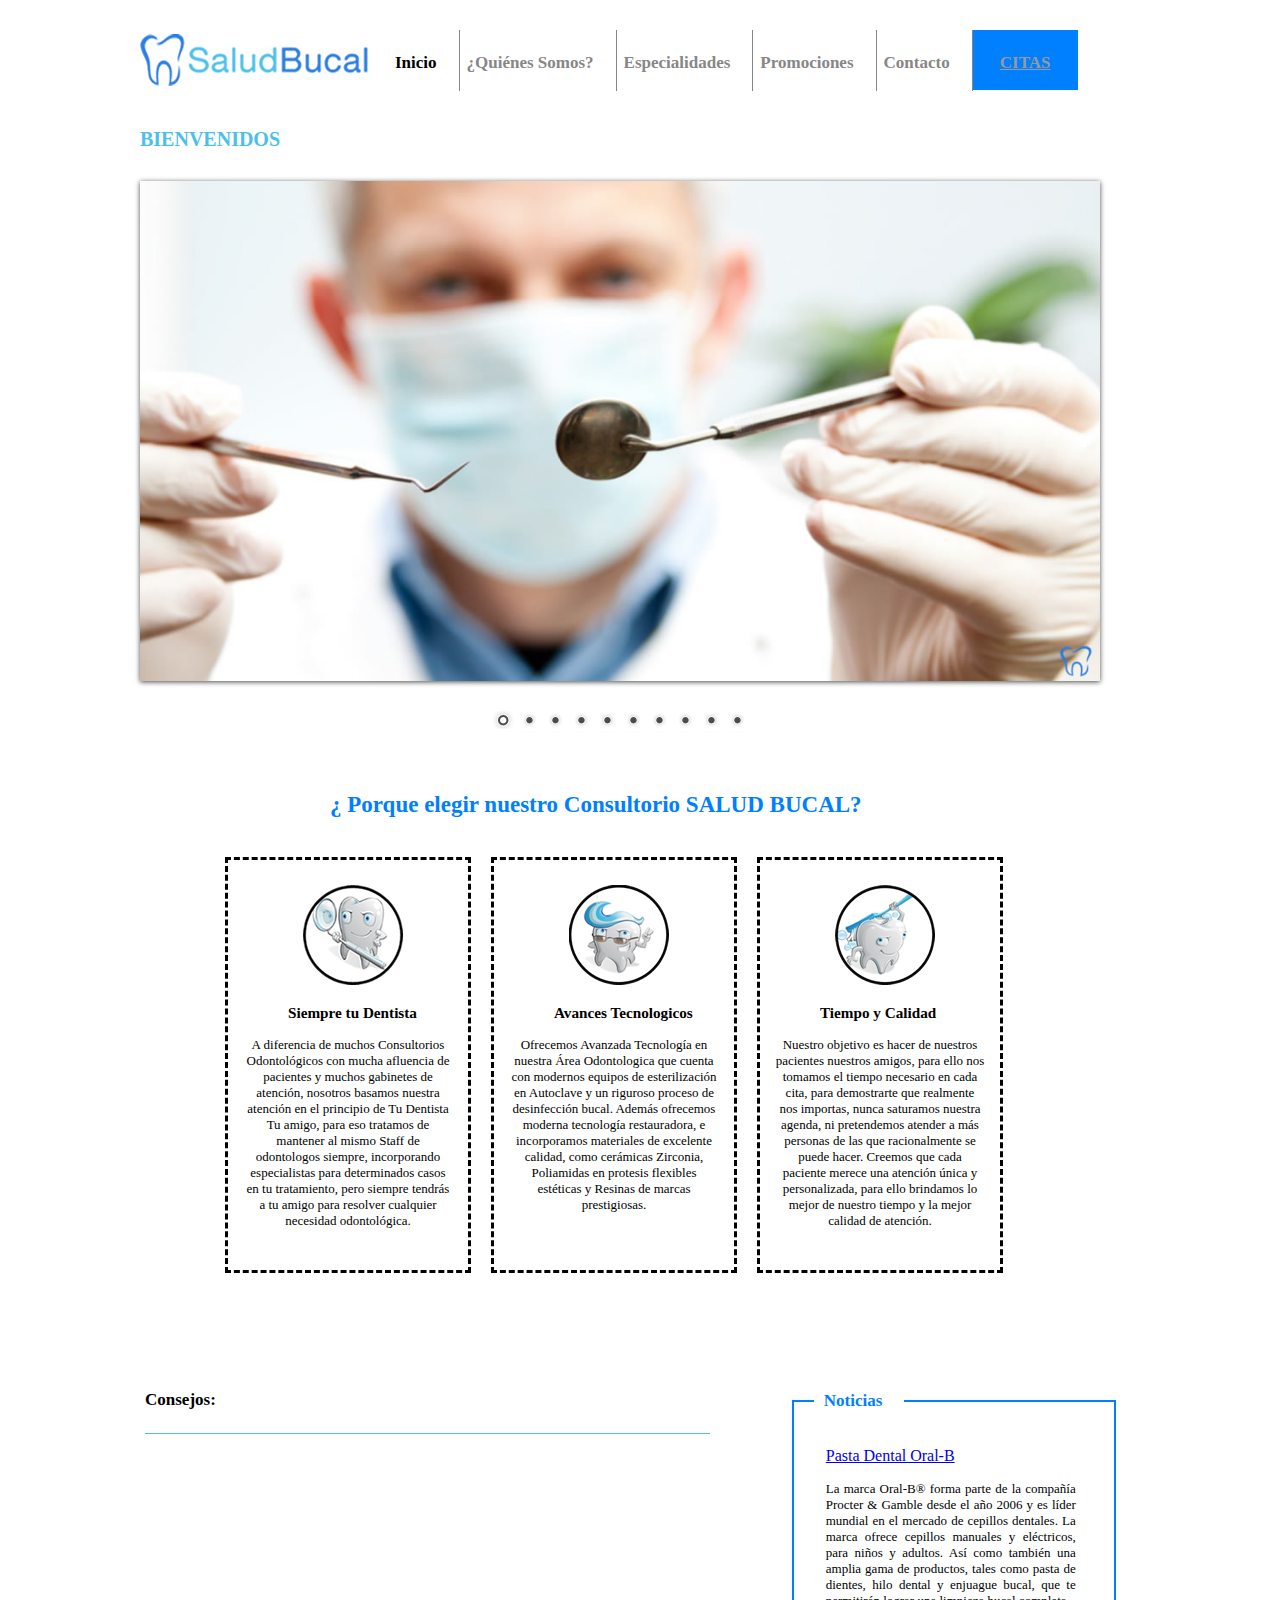
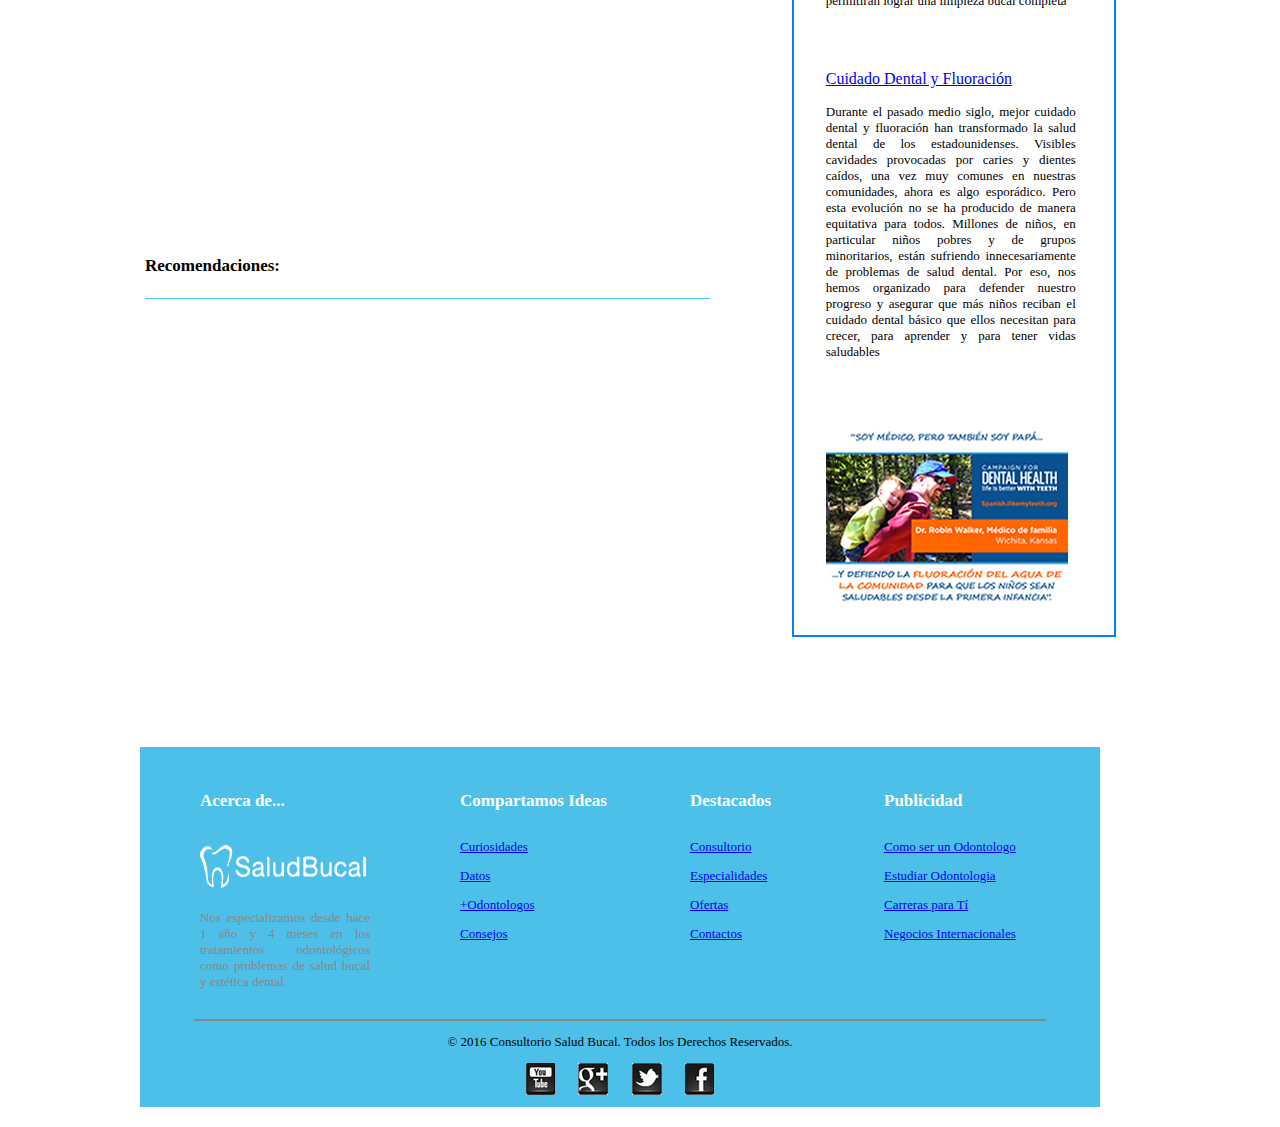
<file: index.html>
﻿<!DOCTYPE html>
<html lang="es">
      <head>
                <title> SALUD BUCAL </title>
                <link rel="shortcut icon" type="image/x-icon" href="images/icono.png">
                <meta charset= "utf-8">
                <meta name="author" content="Consultorio">
                <meta name="description" content="Consultas Dentales"
                <meta name="keywords" content="Dental, Odontologo, PerúDental, Consultas, Odonotologia, Salud Bucal, Consultorio Dental, Trujillo Dental, Dientes">
         
                <link rel="stylesheet" type="text/css" href="CSS/style1.css" media="screen" /> 

               <link rel="stylesheet" href="themes/default/default.css" type="text/css" media="screen" />
               <link rel="stylesheet" href="themes/light/light.css" type="text/css" media="screen" />
               <link rel="stylesheet" href="themes/dark/dark.css" type="text/css" media="screen" />
               <link rel="stylesheet" href="themes/bar/bar.css" type="text/css" media="screen" />
    
               <link rel="stylesheet" href="CSS/nivo-slider.css" type="text/css" media="screen" />
    
               <link rel="stylesheet" href="CSS/style-slider.css" type="text/css">               
                
      </head>
      
      
<body>
<!--body onLoad= "alert('BIENVENIDOS')"!-->

<div id="wrapper">

<header>

        <div id="logo">
        <a href="index.html"><img src="images/logo.png"></a>
        </div>
        
        
    <div id="menu">
        <ul>
        <li><a href="index.html" style="color:#000">Inicio</a></li>
        <li><a href="Quienes somos.html">¿Quiénes Somos?</a></li>
        <li><a href="Especialides.html">Especialidades</a></li>
        <li><a href="Promociones.html">Promociones</a></li>
        <li><a href="Contacto.html">Contacto</a></li>

        <div id="Citas" title="Separe su Cita"> 
        <h4><a href="Citas.html" style="color:#999">CITAS</a></h4>
        </div>

        </ul>

     </div>
          
       
        
</header>       
</div>




<section>


<h1>BIENVENIDOS</h1>

     
<br>



 <div class="slider-wrapper theme-default">

            <div id="slider" class="nivoSlider">

                <img src="images/1111.png">
                <img src="images/1212.png">
                <img src="images/1313.png">
                <img src="images/1414.png">
                <img src="images/1515.png">
                <img src="images/1616.png">
                <img src="images/1717.png">
                <img src="images/1818.png">
                <img src="images/1919.png">
                <img src="images/2020.png">

            </div>
  
 </div>

</section> 


    <script type="text/javascript" src="scripts/jquery-1.9.0.min.js"></script>
    <script type="text/javascript" src="scripts/jquery.nivo.slider.js"></script>
    <script type="text/javascript">
    $(window).load(function() {
        $('#slider').nivoSlider();
    });
    </script>



<div id="contenido">

<h2>¿ Porque elegir nuestro Consultorio SALUD BUCAL?</h2>


  <div class="diente1">

   <img id="dientes" src="images/diente1.png">
   <h3>Siempre tu Dentista</h3>
    <br>
    
   
   <p align="center"> A diferencia 
     de muchos Consultorios 
     Odontológicos con mucha
      afluencia de pacientes y muchos 
     gabinetes de atención, nosotros 
      basamos nuestra atención en el 
      principio de Tu Dentista Tu amigo, 
      para eso tratamos de mantener al 
      mismo Staff de odontologos siempre, 
      incorporando especialistas para 
     determinados casos en tu tratamiento, 
     pero siempre tendrás a tu amigo 
     para resolver cualquier necesidad 
      odontológica.</p>
  </div>
      
      
      <div class="diente2">
   <img id="dientes" src="images/diente2.png">
   <h3>Avances Tecnologicos</h3>
   <br>
   
  
   <p align="center"> Ofrecemos Avanzada Tecnología en 
    nuestra Área Odontologica que cuenta      
      con modernos equipos de esterilización     
      en Autoclave y un riguroso proceso de desinfección bucal. 
      Además ofrecemos moderna tecnología restauradora, e 
      incorporamos materiales de excelente calidad, como 
      cerámicas Zirconia, Poliamidas en protesis 
       flexibles estéticas y Resinas de marcas prestigiosas.</p>
      </div>
      
           
      
     <div class="diente3">
   <img id="dientes" src="images/diente3.png">
   <h3>Tiempo y Calidad</h3>  
   <br>
   
    <p align="center">Nuestro objetivo es hacer 
   de nuestros pacientes nuestros amigos, 
   para ello nos tomamos el tiempo necesario en 
    cada cita, para demostrarte que 
    realmente nos importas, nunca 
    saturamos nuestra agenda, ni 
    pretendemos atender a más personas 
     de las que racionalmente se puede hacer. 
     Creemos que cada paciente merece una atención 
     única y personalizada, para ello brindamos
     lo mejor de nuestro tiempo y la mejor calidad de atención.</p>
  </div>

</div>


<div id="izquierda">

<div id="linea">
<h4>Consejos:</h4>
</div>

<br><br>

<iframe width="560" height="315" src="https://www.youtube.com/embed/6ZAj2UibCsc" frameborder="0" allowfullscreen></iframe>


<br>
<br>
<br>
<br>

<div id="linea">
<h4>Recomendaciones:</h4>
</div>


<br><br>

<iframe width="560" height="315" src="https://www.youtube.com/embed/fi-16n8Gd7o" frameborder="0" allowfullscreen></iframe>
<p>
<p>

</div>


<div id="derecha">

<fieldset>

  <legend>Noticias</legend>

  
 
<div id="Redaccion">


<br>

<p style="font-size:16px">
<a target="new" href="http://www.oralb.com.pe/peru/">Pasta Dental Oral-B</a>
</p>

<p align="justify">La marca Oral-B® forma parte 
de la compañía Procter & Gamble desde el 
año 2006 y es líder mundial en el mercado 
de cepillos dentales. La marca ofrece 
cepillos manuales y eléctricos, para 
niños y adultos. Así como también una 
amplia gama de productos, tales como 
pasta de dientes, hilo dental y enjuague 
bucal, que te permitirán lograr una 
limpieza bucal completa</p>

<br><br>

<p style="font-size:16px">
<a target="new" href="http://spanish.ilikemyteeth.org/">Cuidado Dental y Fluoración</a>
</p>

<p align="justify">Durante el pasado medio siglo, mejor 
cuidado dental y fluoración han transformado 
la salud dental de los estadounidenses. 
Visibles cavidades provocadas por caries y 
dientes caídos, una vez muy comunes en 
nuestras comunidades, ahora es algo esporádico. 
Pero esta evolución no se ha producido de 
manera equitativa para todos. Millones de niños, 
en particular niños pobres y de grupos minoritarios, 
están sufriendo innecesariamente de problemas 
de salud dental. Por eso, nos hemos organizado 
para defender nuestro progreso y asegurar que 
más niños reciban el cuidado dental básico que 
ellos necesitan para crecer, para aprender y 
para tener vidas saludables</p>



<br>
<br>
<br>


<a target="new" href="http://spanish.ilikemyteeth.org/"><img src="images/noticia.png" title="Informate más"></a>

</fieldset>


</div>

<p>




<footer>



<div id="pie1">

<h5>Acerca de...</h5>

<a href="Quienes somos.html"><img src="images/logo2.png"></a>

<p align="justify">Nos especializamos desde hace 1 año y 4 meses en los tratamientos odontológicos como problemas de salud bucal y estética dental.</p>

</div>


<div id="pie2">

<h5>Compartamos Ideas</h5>


<a target="new" href="http://tecnologiainformaticaenodontologia.blogspot.pe/">Curiosidades</a>
<p>
<a target="new" href="http://siteodontologico.blogspot.pe/">Datos</a>
<p>
<a target="new" href="http://www.clinicariosruiz.com/">+Odontologos</a>
<p>
<a target="new" href="http://deltadent.es/blog/">Consejos</a>


</div>


<div id="pie3">

<h5>Destacados</h5>


<a target="new" href="Quienes somos.html">Consultorio</a>
<p>
<a target="new" href="Especialidades.html">Especialidades</a>
<p>
<a target="new" href="Promociones.html">Ofertas</a>
<p>
<a target="new" href="Contacto.html">Contactos</a>

</div>


<div id="pie4">

<h5>Publicidad</h5>


<a target="new" href="http://dentistaentuciudad.com/blog/">Como ser un Odontologo</a>
<p>
<a target="new" href="http://www.quetegustariaestudiar.pe/carreras/odontologia/trujillo">Estudiar Odontologia</a>
<p>
<a target="new" href="http://www.ucv.edu.pe/portal/escuela.aspx?nUniOrgCodigo=70000">Carreras para Tí</a>
<p>
<a target="new" href="http://www.carrerasconfuturo.com/admision/informacion-por-carreras/salud/odontologia/">Negocios Internacionales</a>

</div>


<hover>

<div id="final">

<hr color="#878787" width="850">

<p align="center">
© 2016 Consultorio Salud Bucal. Todos los Derechos Reservados.

<br>

<p align="center">
<a target="new" href="https://www.youtube.com"><img src="images/icoyoutube.png"></a>
<a target="new" href="https://plus.google.com/explore"><img src="images/icogoogle.png"></a>
<a target="new" href="https://twitter.com/iniciarsesion?lang=es"><img src="images/icotwitter.png"></a>
<a target="new" href="https://www.facebook.com/"><img src="images/icofacebook.png"></a>
</p>


</div>

</hover>



</footer>


</body>

</head>


</html>
</file>
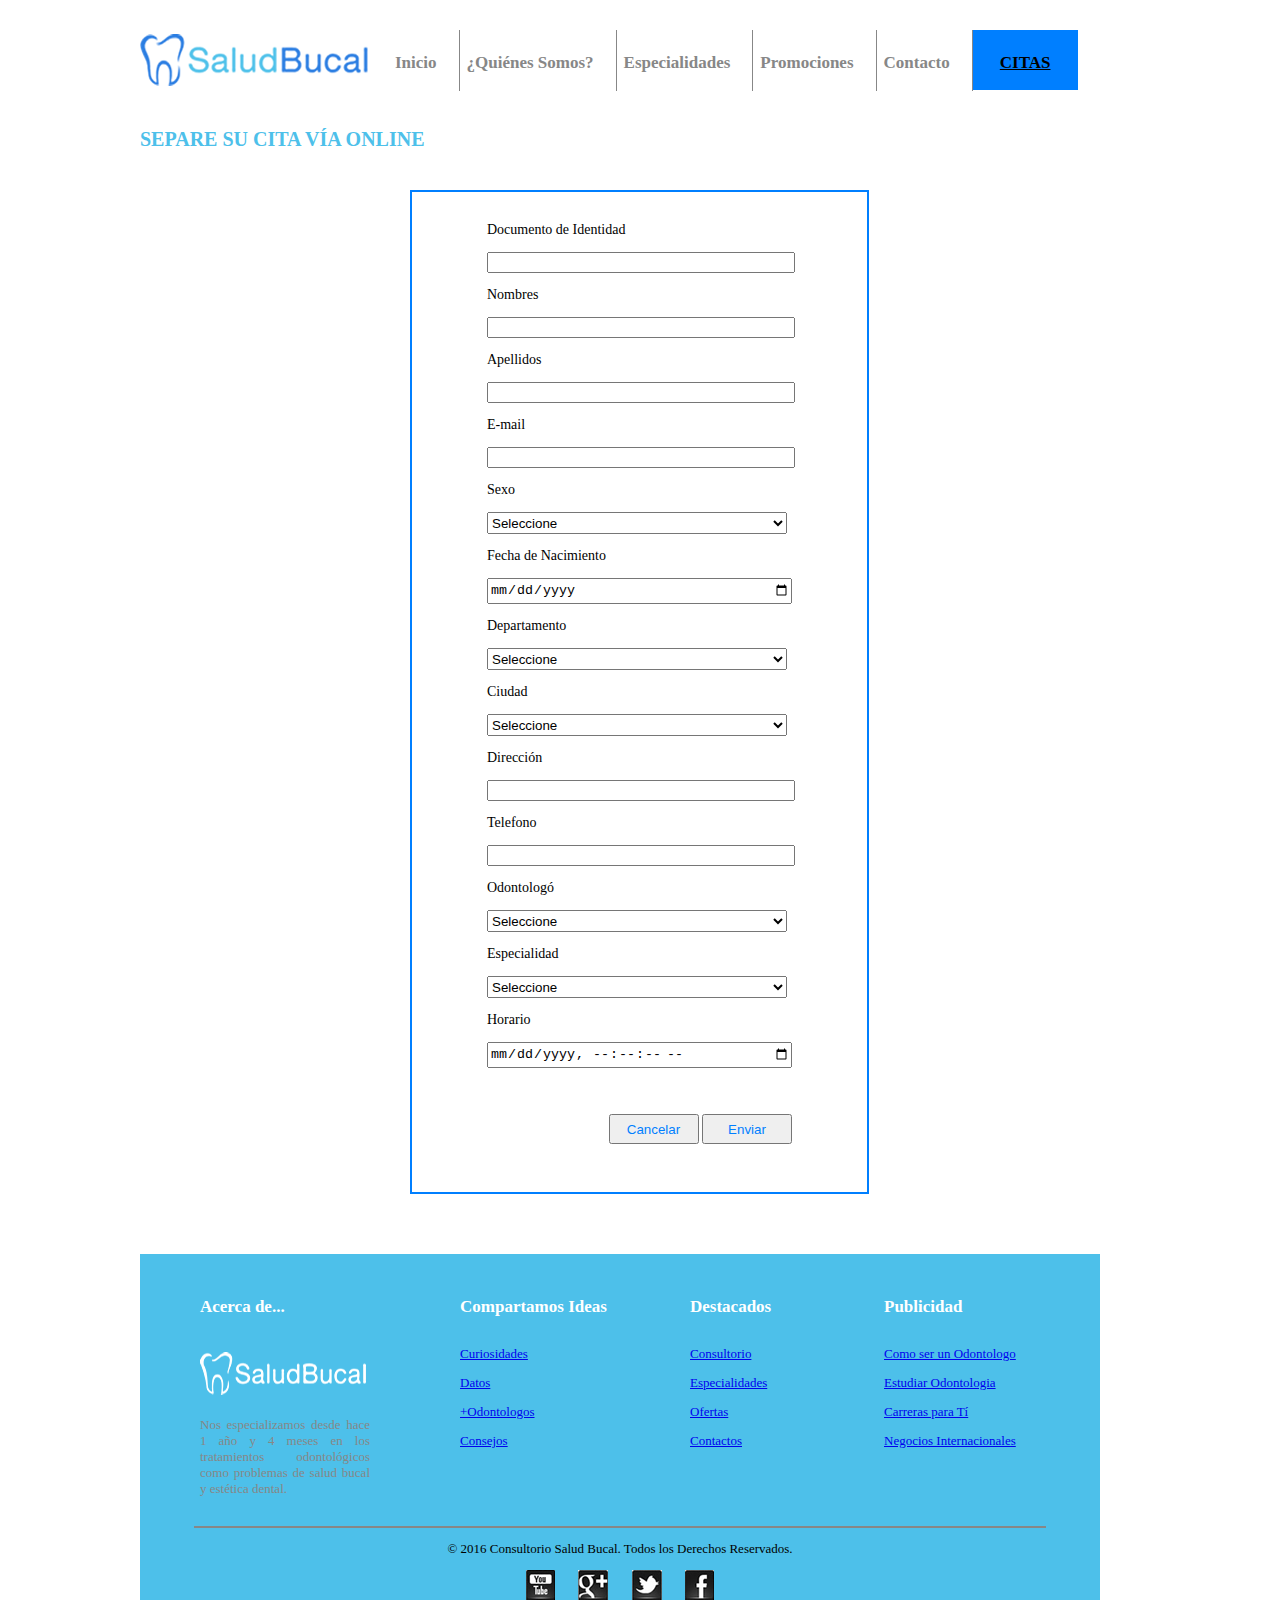
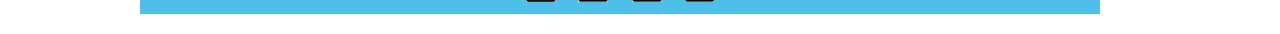
<file: Citas.html>
﻿<!DOCTYPE html>
<html lang="es">
      <head>
                <title> SALUD BUCAL </title>
                 <link rel="shortcut icon" type="image/x-icon" href="images/icono.png">
                <meta charset= "utf-8">
                <meta name="author" content="Consultorio">
                <meta name="description" content="Consultas Dentales"
                <meta name="keywords" content="Dental, Odontologo, PerúDental, Consultas, Odonotologia, Salud Bucal, Consultorio Dental, Trujillo Dental, Dientes">
         
                <link rel="stylesheet" type="text/css" href="CSS/style6.css" media="screen" /> 
   
                
      </head>
      
<body>


<script language ="javascript">
function validar(form)
{
    alert("SE GUARDÓ SU CITA CORRECTAMENTE")
}
</script>



<div id="wrapper">

<header>

        <div id="logo">
        <a href="index.html"><img src="images/logo.png"></a>
        </div>
        
        
    <div id="menu">
        <ul>
        <li><a href="index.html">Inicio</a></li>
        <li><a href="Quienes somos.html">¿Quiénes Somos?</a></li>
        <li><a href="Especialidades.html">Especialidades</a></li>
        <li><a href="Promociones.html">Promociones</a></li>
        <li><a href="Contacto.html">Contacto</a></li>

        <div id="Citas" title="Separe su Cita"> 
        <h4><a href="Citas.html" style="color:#000">CITAS</a></h4>
        </div>

        </ul>

     </div>
          
       
        
</header>       
</div>


<section>

<h1>SEPARE SU CITA VÍA ONLINE</h1>
 
</section>

<br>
<br>
<br> 
<br> 

<div id="calendario">


<iframe width="200" height="200" scrolling="no" src="http://pagina-del-dia.euroresidentes.es/gadget-dia-de-hoy.php?fondo=Cian.png&texto=FFFFFF" frameborder="0"></iframe>

</div>

 <div id="Formulario">

 
  <form id="Registrar" action="" method="get">
                  

                           <label>Documento de Identidad</label>
                           <p>
                           <input name="" type ="text" style="width:300px;">
                           <p>
                           <label>Nombres</label>
                           <p>
                           <input name="" type ="text" style="width:300px;">
                           <p>
                           <label>Apellidos</label>
                           <p>
                           <input name="" type ="text" style="width:300px;">
                           <p>
                           <label>E-mail</label>
                           <p>
                           <input name="" type ="text" style="width:300px;">
                           <p>
                           <label>Sexo</label>
                           <p>
                            <select style="width:300px; height:22px">
                              <option>Seleccione</option>
                              <option>Hombre</option>
                              <option>Mujer</option>
                           </select>
                           <p>
                           <label>Fecha de Nacimiento</label>
                           <p>
                           <input type="date" name="cumpleanios" step="1" style="width:300px; height:22px">
                           <p>
                            <label>Departamento</label>
                           <p>
                            <select style="width:300px; height:22px">
                             <option>Seleccione</option>
                             <option>Amazonas</option>
                             <option>Ancash</option>
                             <option>Apurimac</option>
                             <option>Arequipa</option>
                             <option>Ayacucho</option>
                             <option>Cajamarca</option>
                             <option>Callao</option>
                             <option>Cusco</option>
                            <option>Huancavelica</option>
                            <option>Huanuco</option>
                            <option>Ica</option>
                            <option>Junín</option>
                            <option>La Libertad</option>
                            <option>Lambayeque</option>
                            <option>Lima</option>
                           <option>Loreto</option>
                           <option>Madre de Dios</option>
                           <option>Moquegua</option>
                           <option>Pasco</option>
                           <option>Piura</option>
                          <option>Puno</option>
                          <option>San Martin</option>
                          <option>Tacna</option>
                          <option>Tumbes</option>
                          <option>Ucayali</option>
                          </select>
                           <p>
                           <label>Ciudad</label>
                           <p>
                            <select  style="width:300px; height:22px">
                              <option>Seleccione</option>
                         
                            
                              
<option>Chachapoyas	</option>
<option>Bagua	</option>
<option>Bongará	</option>
<option>Condorcanqui	</option>
<option>Luya	</option>
<option>Rodríguez de Mendoza</option>
<option>Utcubamba	</option>
<option>Huaraz</option>
<option>Aija	</option>
<option>Antonio Raimondi	</option>
<option>Asunción	</option>
<option>Bolognesi	</option>
<option>Carhuaz	Áncash	</option>
<option>Carlos Fermín Fitzcarrald	</option>
<option>Casma	</option>	
<option>Huari	</option>
<option>Huarmey		</option>
<option>Huaylas	</option>
<option>Mariscal Luzuriaga	</option>
<option>Ocros	</option>
<option>Pallasca	</option>
<option>Pomabamba</option>	
<option>Recuay	</option>
<option>Santa	</option>
<option>Sihuas	</option>
<option>Yungay	</option>
<option>Abancay	</option>
<option>Andahuaylas	</option>
<option>Antabamba	</option>
<option>Aymaraes	</option>
<option>Cotabambas	</option>
<option>Chincheros	</option>
<option>Grau	</option>
<option>Arequipa	</option>
<option>Camaná</option>
<option>Caravelí</option>
<option>Castilla</option>
<option>Caylloma</option>
<option>Condesuyos</option>
<option>Islay</option>
<option>La Unión</option>
<option>Huamanga</option>
<option>Cangallo	</option>
<option>Huancasancos	</option>
<option>Huanta	</option>
<option>La Mar</option>
<option><option>Lucanas</option>
<option>Parinacochas</option>
<option>Páucar del Sara Sara	</option>
<option>Sucre	</option>
<option>Víctor Fajardo	</option>
<option>Vilcashuamán</option>	
<option>Cajamarca	</option>
<option>Cajabamba	</option>
<option>Celendín	</option>
<option>Chota	</option>
<option>Contumazá</option>
<option>Cutervo</option>
<option>Hualgayoc</option>
<option>Jaén</option>
<option>San Ignacio</option>
<option>San Marcos</option>
<option>San Miguel</option>
<option>San Pablo</option>
<option>Santa Cruz</option>
<option>Callao</option>
<option>Cusco</option>
<option>Acomayo	</option>
<option>Anta</option>
<option>Calca</option>
<option>Canas</option>
<option>Canchis</option>
<option>Chumbivilcas</option>	
<option>Espinar</option>
<option>La Convención</option>
<option>Paruro</option>
<option>Quispicanchi</option>
<option>Urubamba</option>
<option>Huancavelica</option>
<option>Acobamba	</option>
<option>Angaraes	</option>
<option>Castrovirreyna	</option>
<option>Churcampa	</option>
<option>Huaytará	</option>
<option>Tayacaja</option>	
<option>Huánuco	</option>
<option>Ambo	</option>
<option>Dos de Mayo</option>
<option>Huacaybamba	</option>
<option>Huamalíes	</option>
<option>Leoncio Prado	</option>
<option>Marañón	</option>
<option>Puerto Inca	</option>
<option>Lauricocha	</option>
<option>Yarowilca	</option>
<option>Ica	</option>
<option>Chincha	</option>
<option>Nazca	</option>
<option>Palpa	</option>
<option>Pisco</option>
<option>Huancayo</option>	
<option>Concepción	</option>
<option>Chanchamayo	</option>
<option>Jauja	</option>
<option>Junín	</option>
<option>Satipo</option>
<option>Tarma	</option>
<option>Yauli</option>
<option>Chupaca	</option>
<option>Trujillo</option>
<option>Ascope	</option>
<option>Bolívar	</option>
<option>Chepén</option>
<option>Julcán</option>
<option>Otuzco	</option>
<option>Pacasmayo</option>
<option>Pataz</option>
<option>Sánchez Carrión	</option>
<option>Santiago de Chuco</option>
<option>Gran Chimú</option>
<option>Virú</option>	
<option>Chiclayo</option>
<option>Ferreñafe</option>
<option>Lambayeque</option>
<option>Lima</option>
<option>Barranca</option>
<option>Cajatambo</option>
<option>Canta</option>	
<option>Cañete</option>
<option>Huara</option>
<option>Huarochirí</option>
<option>Huaura</option>
<option>Oyón</option>	
<option>Yauyos</option>
<option>Maynas</option>
<option>Alto Amazonas</option>
<option>Loreto	</option>
<option>Mariscal Ramón Castilla	</option>
<option>Requena	</option>
<option>Ucayali	</option>
<option>Datem del Marañón</option>
<option>Putumayo</option>	
<option>Tambopata</option>
<option>Manu</option>
<option>Tahuamanu</option>
<option>Mariscal Nieto</option>
<option>General Sánchez Cerro</option>
<option>Ilo</option>
<option>Pasco</option>
<option>Daniel Alcides Carrión</option>
<option>Oxapampa	</option>
<option>Piura	</option>
<option>Ayabaca	</option>
<option>Huancabamba		
<option>Morropón</option>	
<option>Paita</option>
<option>Sullana	</option>
<option>Talara</option>
<option>Sechura</option>
<option>Puno</option>	
<option>Azángaro</option>
<option>Carabaya</option>
<option>Chucuito</option>
<option>El Collao</option>
<option>Huancané</option>
<option>Lampa</option>
<option>Melgar</option>
<option>Moho</option>	
<option>San Antonio de Putina</option>
<option>San Román</option>
<option>Sandia</option>
<option>Yunguyo</option>
<option>Moyobamba</option>
<option>Bellavista</option>	
<option>El Dorad</option>
<option>Huallaga</option>
<option>Lamas</option>
<option>Mariscal Cáceres</option>
<option>Picota</option>
<option>Rioja</option>
<option>San Martín</option>
<option>Tocache</option>
<option>Tacna</option>
<option>Candarave</option>
<option>Provincia de Jorge Basadre</option>
<option>Tarata</option>
<option>Tumbes</option>
<option>Contralmirante</option>
<option>Zarumilla</option>
<option>Coronel Portillo</option>
<option>Atalaya</option>
<option>Padre</option>
<option>Purús</option>
                              </select>
                           <p>
                           <label>Dirección</label>
                           <p>
                           <input name="" type ="text" style="width:300px;">
                           <p>
                           <label>Telefono</label>
                           <p>
                           <input name="txttelefono" type ="text" style="width:300px;">
                           <p>
                           <label>Odontologó</label>
                           <p>
                            <select style="width:300px; height:22px">
                              <option>Seleccione</option>
                              <option>Melissa Sandy Vera Herrera</option>
                              <option>Jose Saavedra Perez</option>
                           </select>
                           <p>
                           <label>Especialidad</label>
                           <p>
                           <select  style="width:300px; height:22px">
                              <option>Seleccione</option>
                              <option>Ortodoncia</option>
                              <option>Endodoncia</option>
                              <option>Curaciones</option>
                              <option>Extraciones</option>
                              <option>Protesis Dentales</option>
                              <option>Blanqueamiento</option>
                              </select>
                           <p>
                           <label>Horario</label>
                           <p>
                           <input type="datetime-local" name="fechayhora" step="1"  style="width:300px; height:22px">
                            <!--input type="datetime" name="fechahora" step="1" min="2013-01-01T00:00Z" max="2016-12-31T12:00Z" value="2016-01-01T12:00"!-->
                           
                           <br>                  
                           <br>
                            <br>
                             
                            <p align="right">
                           <input name="Cancelar" type="reset" style="width:90px; color:#007FFF; height:30px" value="Cancelar">              
                           
                           <input name="Enviar" type="submit"  onclick ="validar(this.form)" style="width:90px; color:#007FFF; height:30px" value="Enviar">
                           
                           </p>

            
            </form>
 
 
  
 </div>
 

 
<br>
<br>

<footer>

<div id="pie1">

<h5>Acerca de...</h5>

<a href="Quienes somos.html"><img src="images/logo2.png"></a>

<p align="justify">Nos especializamos desde hace 1 año y 4 meses en los tratamientos odontológicos como problemas de salud bucal y estética dental.</p>

</div>


<div id="pie2">

<h5>Compartamos Ideas</h5>


<a target="new" href="http://tecnologiainformaticaenodontologia.blogspot.pe/">Curiosidades</a>
<p>
<a target="new" href="http://siteodontologico.blogspot.pe/">Datos</a>
<p>
<a target="new" href="http://www.clinicariosruiz.com/">+Odontologos</a>
<p>
<a target="new" href="http://deltadent.es/blog/">Consejos</a>


</div>


<div id="pie3">

<h5>Destacados</h5>


<a target="new" href="Quienes somos.html">Consultorio</a>
<p>
<a target="new" href="Especialidades.html">Especialidades</a>
<p>
<a target="new" href="Promociones.html">Ofertas</a>
<p>
<a target="new" href="Contacto.html">Contactos</a>

</div>


<div id="pie4">

<h5>Publicidad</h5>


<a target="new" href="http://dentistaentuciudad.com/blog/">Como ser un Odontologo</a>
<p>
<a target="new" href="http://www.quetegustariaestudiar.pe/carreras/odontologia/trujillo">Estudiar Odontologia</a>
<p>
<a target="new" href="http://www.ucv.edu.pe/portal/escuela.aspx?nUniOrgCodigo=70000">Carreras para Tí</a>
<p>
<a target="new" href="http://www.carrerasconfuturo.com/admision/informacion-por-carreras/salud/odontologia/">Negocios Internacionales</a>

</div>


<hoover>

<div id="final">

<hr color="#878787" width="850">

<p align="center">
© 2016 Consultorio Salud Bucal. Todos los Derechos Reservados.

<br>

<p align="center">
<a target="new" href="https://www.youtube.com"><img src="images/icoyoutube.png"></a>
<a target="new" href="https://plus.google.com/explore"><img src="images/icogoogle.png"></a>
<a target="new" href="https://twitter.com/iniciarsesion?lang=es"><img src="images/icotwitter.png"></a>
<a target="new" href="https://www.facebook.com/"><img src="images/icofacebook.png"></a>
</p>

</div>

</hoover>

</footer>


</body>

</head>


</html>
</file>
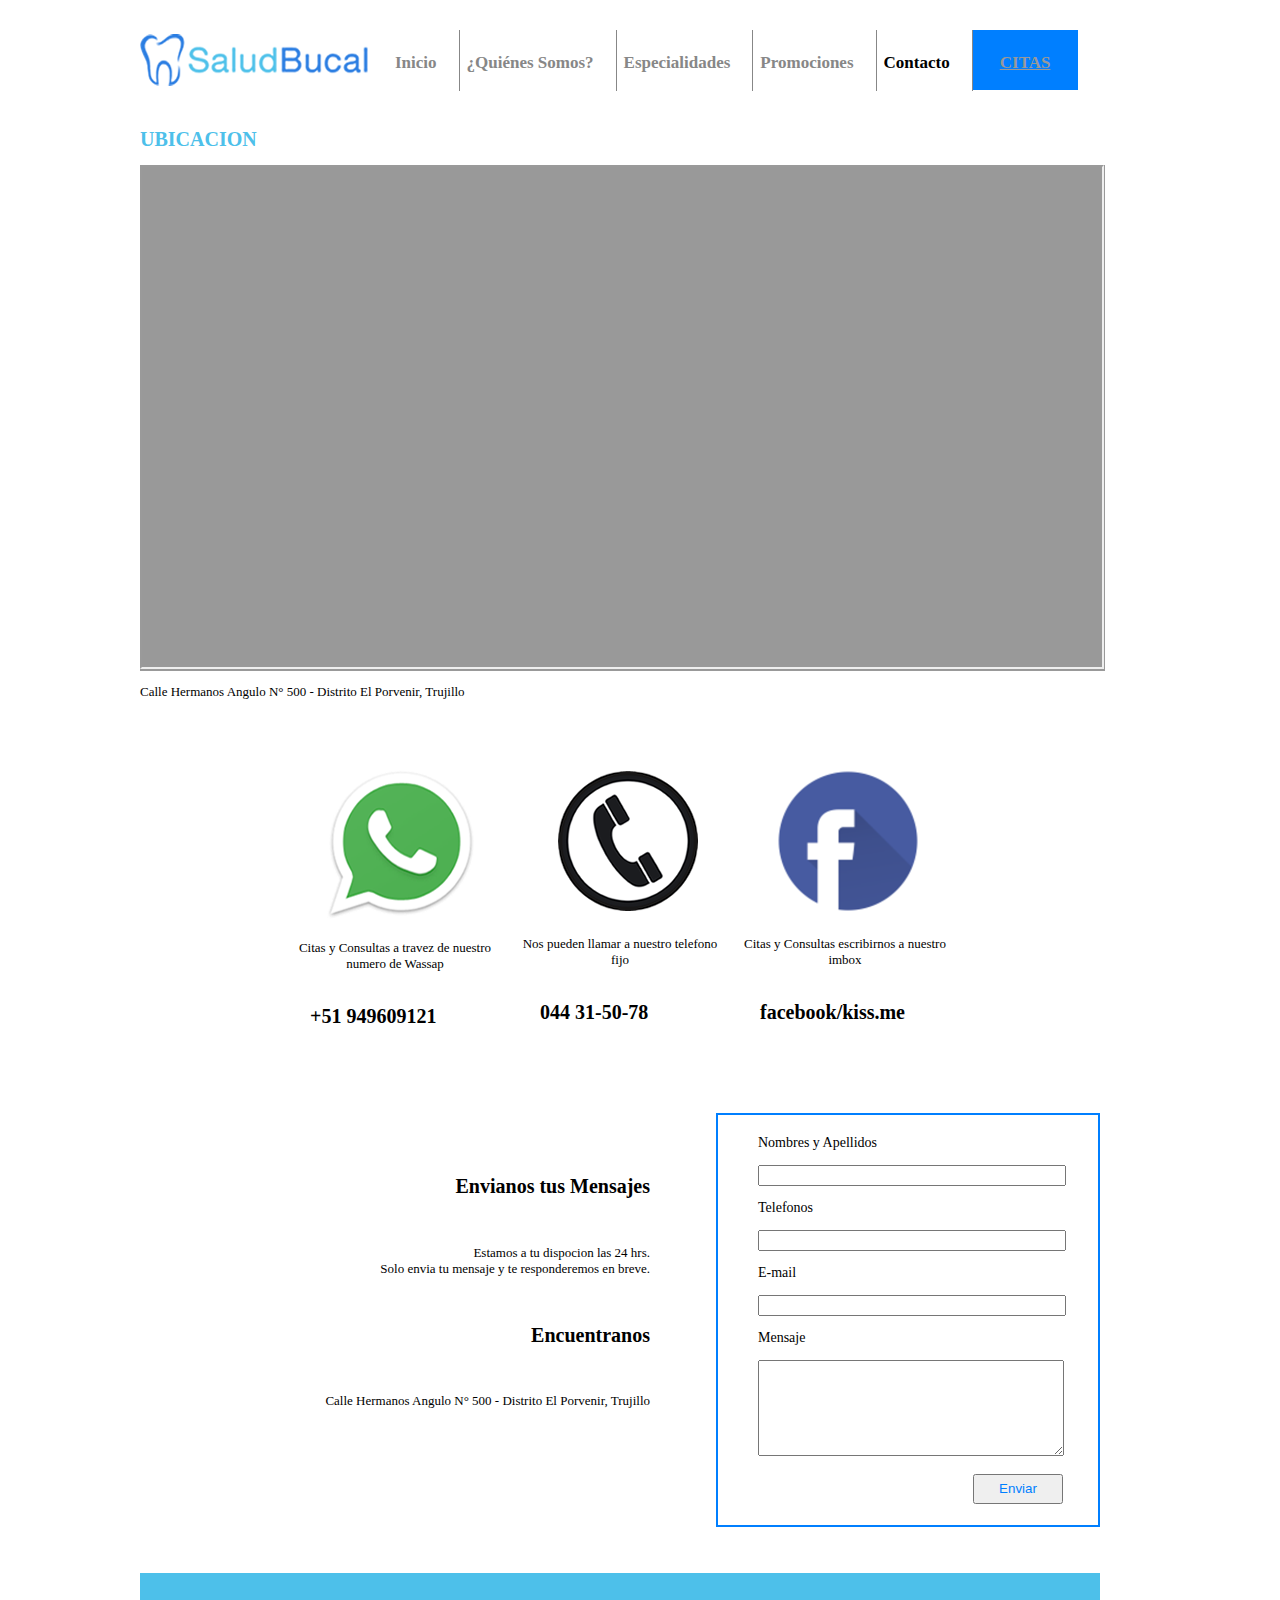
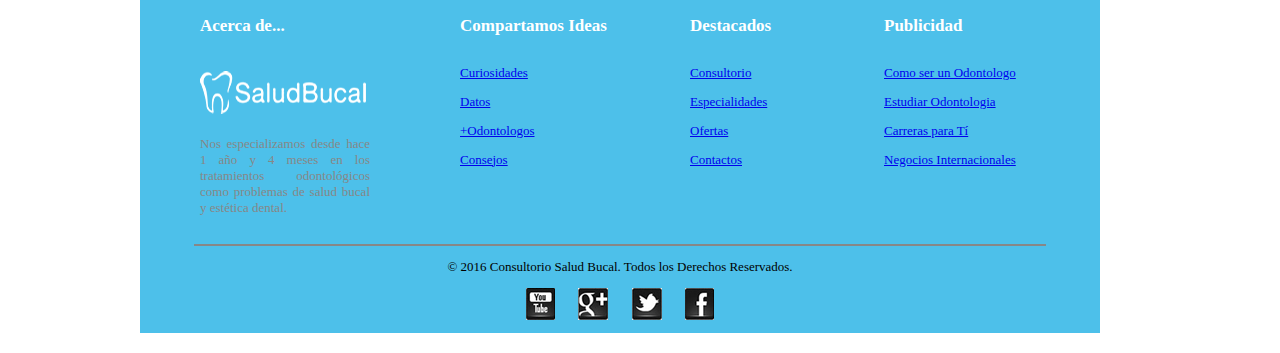
<file: Contacto.html>
﻿<!DOCTYPE html>
<html lang="es">
      <head>
                <title> SALUD BUCAL </title>
                 <link rel="shortcut icon" type="image/x-icon" href="images/icono.png">
                <meta charset= "utf-8">
                <meta name="author" content="Consultorio">
                <meta name="description" content="Consultas Dentales"
                <meta name="keywords" content="Dental, Odontologo, PerúDental, Consultas, Odonotologia, Salud Bucal, Consultorio Dental, Trujillo Dental, Dientes">
         
                <link rel="stylesheet" type="text/css" href="CSS/style5.css" media="screen" /> 
   
                
      </head>
      
<body>


<script language ="javascript">
function validar(form)
{
    alert("SE ENVIÓ CORRECTAMENTE SU MENSAJE")
}
</script>



<div id="wrapper">

<header>

        <div id="logo">
        <a href="index.html"><img src="images/logo.png"></a>
        </div>
        
        
    <div id="menu">
        <ul>
        <li><a href="index.html">Inicio</a></li>
        <li><a href="Quienes somos.html">¿Quiénes Somos?</a></li>
        <li><a href="Especialidades.html">Especialidades</a></li>
        <li><a href="Promociones.html">Promociones</a></li>
        <li><a href="Contacto.html" style="color:#000">Contacto</a></li>

        <div id="Citas" title="Separe su Cita"> 
        <h4><a href="Citas.html" style="color:#999">CITAS</a></h4>
        </div>

        </ul>

     </div>
          
       
        
</header>       
</div>


<section>

<h1>UBICACION</h1>
     
<div id="mapa">

<iframe src="https://www.google.com/maps/d/embed?mid=18wGPhqMlIlw4dB-u6gXfriwwaM4&hl=es-419" width="960" height="500"></iframe>

 
</div>  

<p>Calle Hermanos Angulo N° 500 - Distrito El Porvenir, Trujillo</p>

</section> 




<div id="contenido">

  <div class="wassap">

   <img id="iconos" src="images/icowassap.png">
  
   <p align="center">Citas y Consultas a travez de                    
   nuestro numero de Wassap</p>
    <h3>+51 949609121</h3>
    
    </div>
      
      
      
      
      <div class="telefono">
   <img id="iconos" src="images/icotelefono.png">
   
   <p align="center">Nos pueden llamar a 
nuestro telefono fijo</p>
    <h3>044 31-50-78</h3>
      </div>
      
           
      
     <div class="facebook">
   <img id="iconos" src="images/icoface.png">
   
   <p align="center">Citas y Consultas 
escribirnos a nuestro imbox</p>
    <h3>facebook/kiss.me</h3>
     </div>
 
</div>


<div id="contenido2">

 <div id="Mensaje">
 
 <br>
 
 <h6>
 <p align="right">Envianos tus Mensajes</p>
 </h6>

 <p align="right">Estamos a tu dispocion las 24 hrs.
 <br>
 Solo envia tu mensaje y te responderemos en breve.<br>
 </p>
 <h6>
   <p align="right">Encuentranos</p>
 </h6>

<p align="right">Calle Hermanos Angulo N° 500 - Distrito El Porvenir, Trujillo</p>

 </div>


 <div id="Formu">
 
  <form id="Enviar" action="" method="get">
                  

                           <label>Nombres y Apellidos</label>
                           <p>
                           <input name="txtnombre" type ="text" style="width:300px;">
                           <p>
                           <label>Telefonos</label>
                           <p>
                           <input name="txttelefono" type ="text" style="width:300px;">
                           <p>
                           <label>E-mail</label>
                           <p>
                           <input name="txtemail" type ="text" style="width:300px;">
                           <p>
                           <label>Mensaje</label>
                           <p>
                           <textarea name="txtmensaje" type ="textarea" style="width:300px; height:90px">
                           </textarea>
                           <br>                       
                           <p align="right">
                           <input name="Enviar" type="button"  onclick ="validar(this.form)" style="width:90px; color:#007FFF; height:30px" value="Enviar">
                           
                           </p>

            
            </form>
 
 
  
 </div>
 
 
 

</div>




<p>

<footer>

<div id="pie1">

<h5>Acerca de...</h5>

<a href="Quienes somos.html"><img src="images/logo2.png"></a>

<p align="justify">Nos especializamos desde hace 1 año y 4 meses en los tratamientos odontológicos como problemas de salud bucal y estética dental.</p>

</div>


<div id="pie2">

<h5>Compartamos Ideas</h5>


<a target="new" href="http://tecnologiainformaticaenodontologia.blogspot.pe/">Curiosidades</a>
<p>
<a target="new" href="http://siteodontologico.blogspot.pe/">Datos</a>
<p>
<a target="new" href="http://www.clinicariosruiz.com/">+Odontologos</a>
<p>
<a target="new" href="http://deltadent.es/blog/">Consejos</a>


</div>


<div id="pie3">

<h5>Destacados</h5>


<a target="new" href="Quienes somos.html">Consultorio</a>
<p>
<a target="new" href="Especialidades.html">Especialidades</a>
<p>
<a target="new" href="Promociones.html">Ofertas</a>
<p>
<a target="new" href="Contacto.html">Contactos</a>


</div>


<div id="pie4">

<h5>Publicidad</h5>


<a target="new" href="http://dentistaentuciudad.com/blog/">Como ser un Odontologo</a>
<p>
<a target="new" href="http://www.quetegustariaestudiar.pe/carreras/odontologia/trujillo">Estudiar Odontologia</a>
<p>
<a target="new" href="http://www.ucv.edu.pe/portal/escuela.aspx?nUniOrgCodigo=70000">Carreras para Tí</a>
<p>
<a target="new" href="http://www.carrerasconfuturo.com/admision/informacion-por-carreras/salud/odontologia/">Negocios Internacionales</a>

</div>


<hoover>

<div id="final">

<hr color="#878787" width="850">

<p align="center">
© 2016 Consultorio Salud Bucal. Todos los Derechos Reservados.

<br>

<p align="center">
<a target="new" href="https://www.youtube.com"><img src="images/icoyoutube.png"></a>
<a target="new" href="https://plus.google.com/explore"><img src="images/icogoogle.png"></a>
<a target="new" href="https://twitter.com/iniciarsesion?lang=es"><img src="images/icotwitter.png"></a>
<a target="new" href="https://www.facebook.com/"><img src="images/icofacebook.png"></a>
</p>

</div>

</hoover>

</footer>


</body>

</head>


</html>
</file>
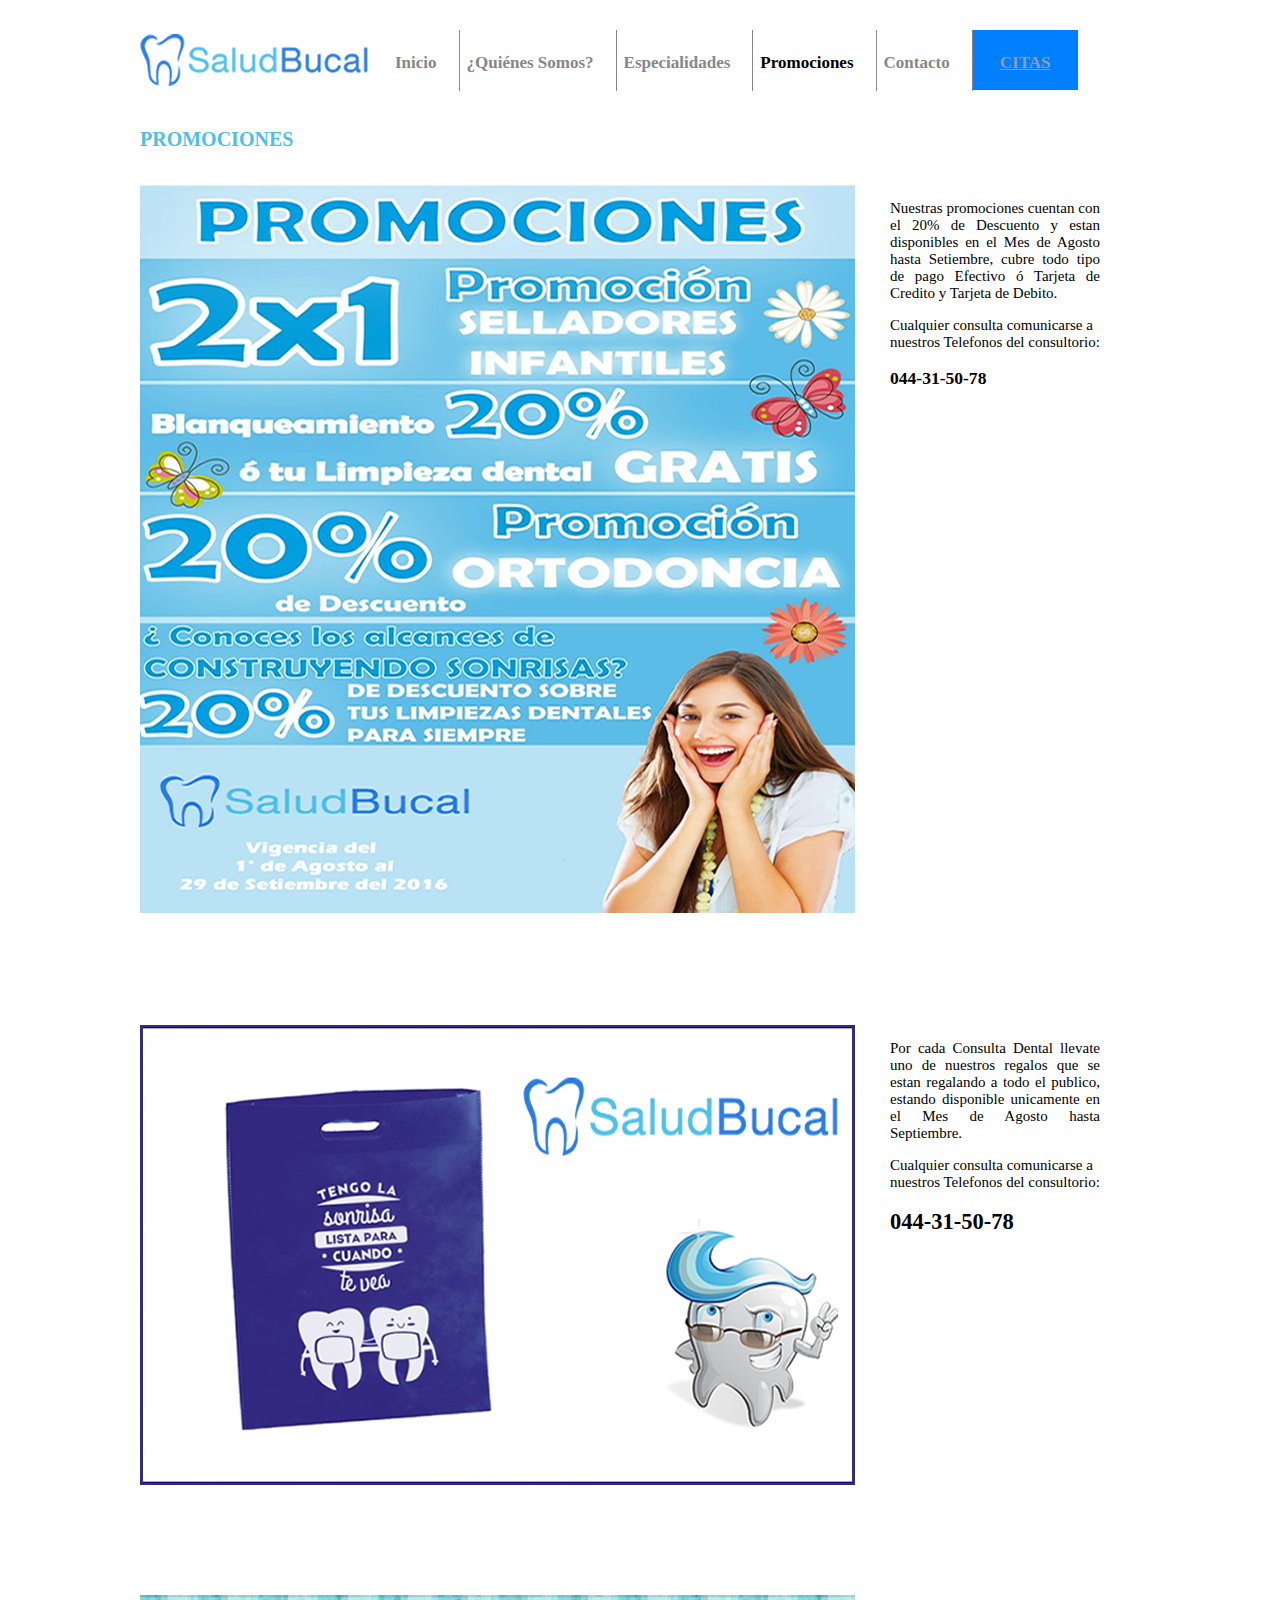
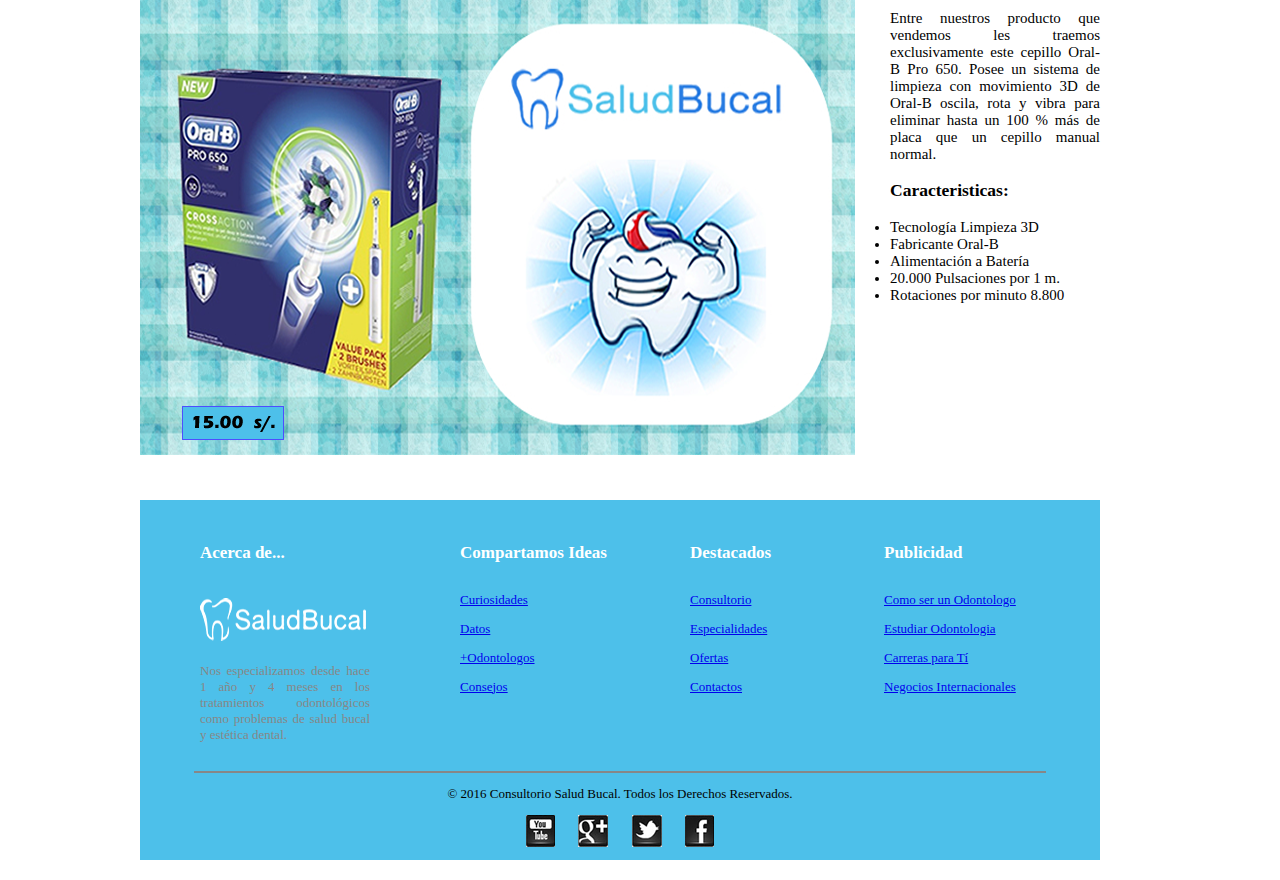
<file: Promociones.html>
﻿<!DOCTYPE html>
<html lang="es">
      <head>
                <title> SALUD BUCAL </title>
                  <link rel="shortcut icon" type="image/x-icon" href="images/icono.png">
                <meta charset= "utf-8">
                <meta name="author" content="Consultorio">
                <meta name="description" content="Consultas Dentales"
                <meta name="keywords" content="Dental, Odontologo, PerúDental, Consultas, Odonotologia, Salud Bucal, Consultorio Dental, Trujillo Dental, Dientes">
         
                <link rel="stylesheet" type="text/css" href="CSS/style4.css" media="screen" /> 
   
                
      </head>
      
<body>
<div id="wrapper">

<header>

        <div id="logo">
        <a href="index.html"><img src="images/logo.png"></a>
        </div>
        
        
    <div id="menu">
        <ul>
        <li><a href="index.html">Inicio</a></li>
        <li><a href="Quienes somos.html">¿Quiénes Somos?</a></li>
        <li><a href="Especialidades.html">Especialidades</a></li>
        <li><a href="Promociones.html" style="color:#000">Promociones</a></li>
        <li><a href="Contacto.html">Contacto</a></li>

        <div id="Citas" title="Separe su Cita"> 
        <h4><a href="Citas.html" style="color:#999">CITAS</a></h4>
        </div>

        </ul>

     </div>
          
       
        
</header>       
</div>




<section>

<h1>PROMOCIONES</h1>
     
</section> 




<div id="contenido">

  <div id="promo1">
    <img src="images/promocion1.png">
    </div>
    
       <div class="promo1">
         <p align="justify">Nuestras promociones cuentan con el 20%          de Descuento y estan disponibles en el           Mes de Agosto hasta Setiembre, cubre           todo tipo de pago Efectivo ó Tarjeta de          Credito y Tarjeta de Debito.</p>
         
          <p>
          Cualquier consulta comunicarse a                     nuestros Telefonos del consultorio:</p>
<h3>044-31-50-78</h3>

       </div>
       
       
       
       <div id="promo2">
    <img src="images/promocion2.png">
    </div>
    
       <div class="promo2">
         <p align="justify">Por cada Consulta Dental llevate uno de nuestros regalos que se estan regalando a todo el publico, estando disponible unicamente en el Mes de Agosto hasta Septiembre.</p>
         
<p>
Cualquier consulta comunicarse a nuestros Telefonos del consultorio:</p>
<h2>044-31-50-78</h2>

       </div>
    
    
  
    
         <div id="promo3">
    <img src="images/promocion3.png">
    </div>
    
       <div class="promo3">
         <p align="justify">Entre nuestros producto que vendemos les traemos exclusivamente este cepillo Oral-B Pro 650.
Posee un  sistema de limpieza con movimiento 3D de Oral-B oscila, rota y vibra para eliminar hasta un 100 % más de placa que un cepillo manual normal.</p>

<p>
<h3>Caracteristicas:</h3>
</p>

<p>
<li type="disc">Tecnología Limpieza 3D</li>
<li type="disc">Fabricante Oral-B</li>
<li type="disc">Alimentación a Batería</li>
<li type="disc">20.000 Pulsaciones por 1 m. </li>
<li type="disc">Rotaciones por minuto 8.800</li></p>

       </div>
    
    
  
    
</div>
      


<p>

<footer>



<div id="pie1">

<h5>Acerca de...</h5>

<a href="Quienes somos.html"><img src="images/logo2.png"></a>

<p align="justify">Nos especializamos desde hace 1 año y 4 meses en los tratamientos odontológicos como problemas de salud bucal y estética dental.</p>

</div>


<div id="pie2">

<h5>Compartamos Ideas</h5>


<a target="new" href="http://tecnologiainformaticaenodontologia.blogspot.pe/">Curiosidades</a>
<p>
<a target="new" href="http://siteodontologico.blogspot.pe/">Datos</a>
<p>
<a target="new" href="http://www.clinicariosruiz.com/">+Odontologos</a>
<p>
<a target="new" href="http://deltadent.es/blog/">Consejos</a>

</div>


<div id="pie3">

<h5>Destacados</h5>


<a target="new" href="Quienes somos.html">Consultorio</a>
<p>
<a target="new" href="Especialidades.html">Especialidades</a>
<p>
<a target="new" href="Promociones.html">Ofertas</a>
<p>
<a target="new" href="Contacto.html">Contactos</a>

</div>


<div id="pie4">

<h5>Publicidad</h5>


<a target="new" href="http://dentistaentuciudad.com/blog/">Como ser un Odontologo</a>
<p>
<a target="new" href="http://www.quetegustariaestudiar.pe/carreras/odontologia/trujillo">Estudiar Odontologia</a>
<p>
<a target="new" href="http://www.ucv.edu.pe/portal/escuela.aspx?nUniOrgCodigo=70000">Carreras para Tí</a>
<p>
<a target="new" href="http://www.carrerasconfuturo.com/admision/informacion-por-carreras/salud/odontologia/">Negocios Internacionales</a>

</div>


<hoover>

<div id="final">

<hr color="#878787" width="850">

<p align="center">
© 2016 Consultorio Salud Bucal. Todos los Derechos Reservados.

<br>

<p align="center">
<a target="new" href="https://www.youtube.com"><img src="images/icoyoutube.png"></a>
<a target="new" href="https://plus.google.com/explore"><img src="images/icogoogle.png"></a>
<a target="new" href="https://twitter.com/iniciarsesion?lang=es"><img src="images/icotwitter.png"></a>
<a target="new" href="https://www.facebook.com/"><img src="images/icofacebook.png"></a>
</p>

</div>

</hoover>

</footer>


</body>

</head>


</html>
</file>
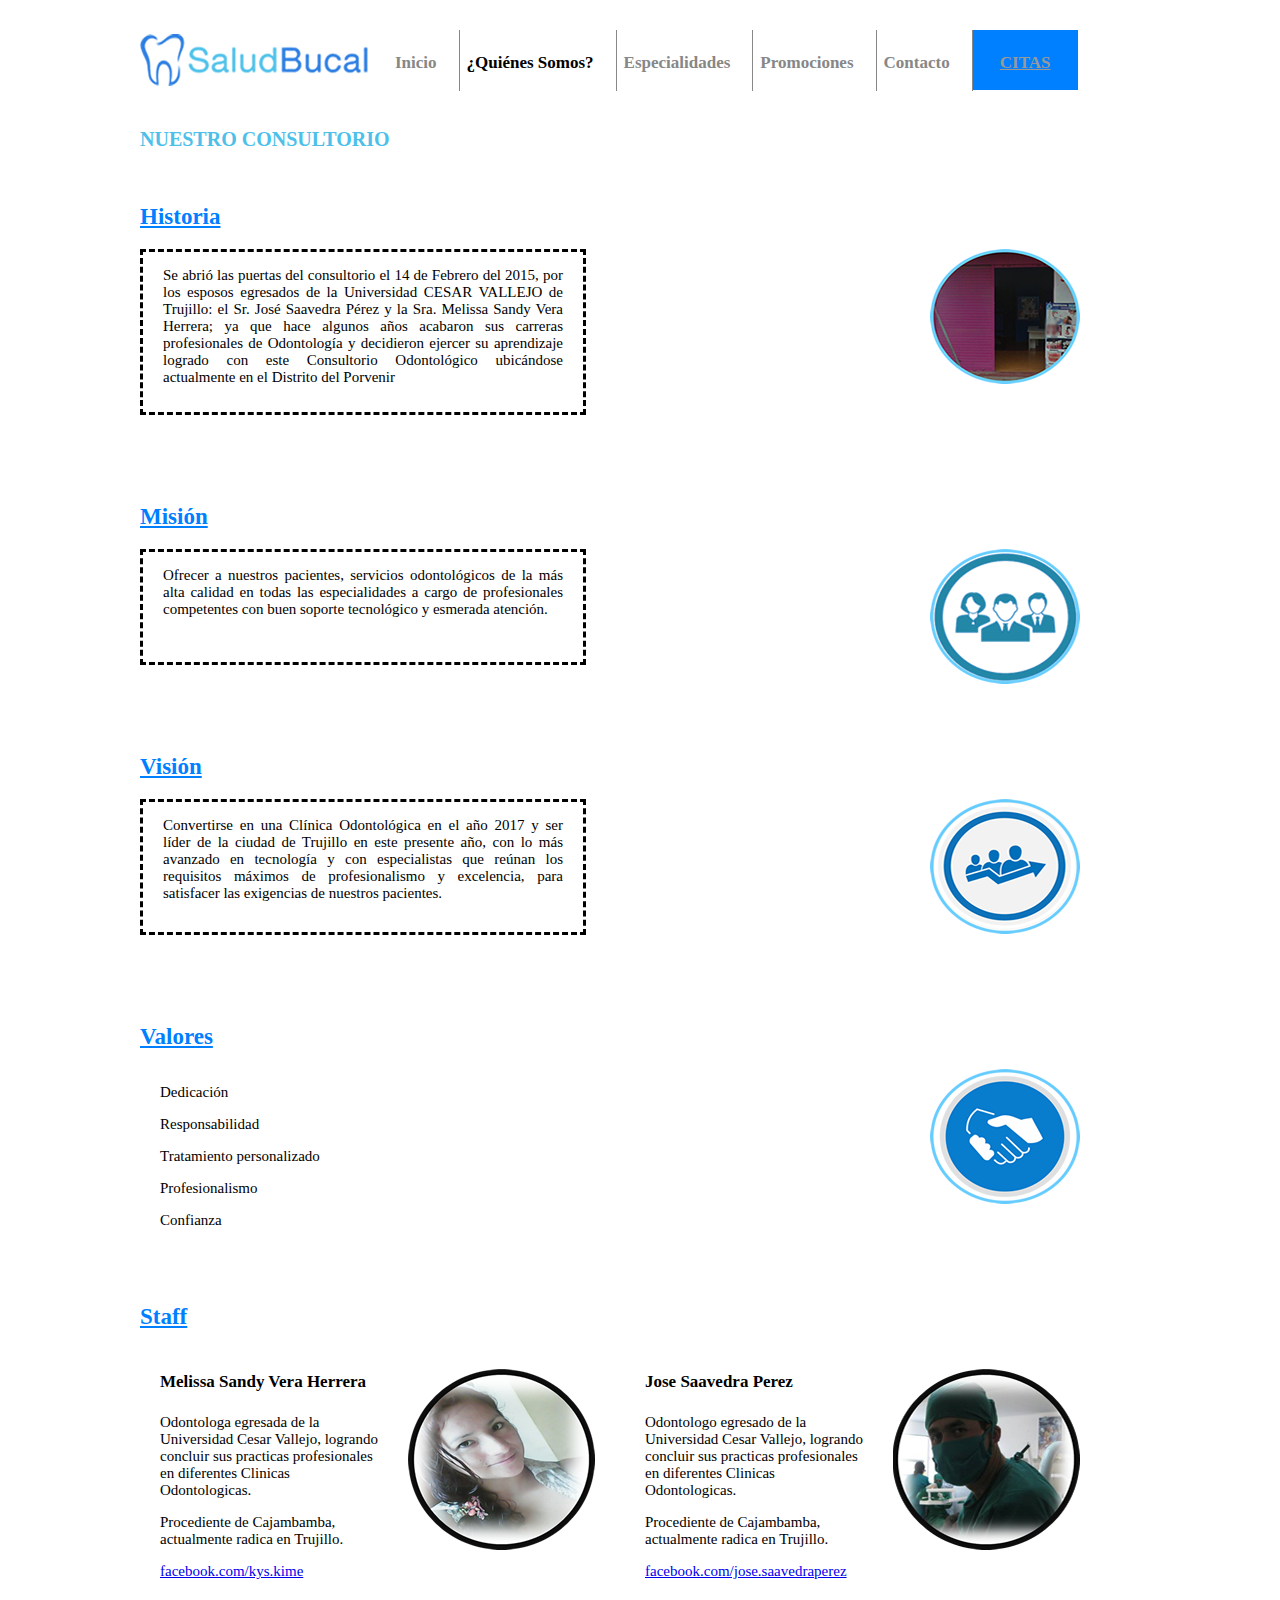
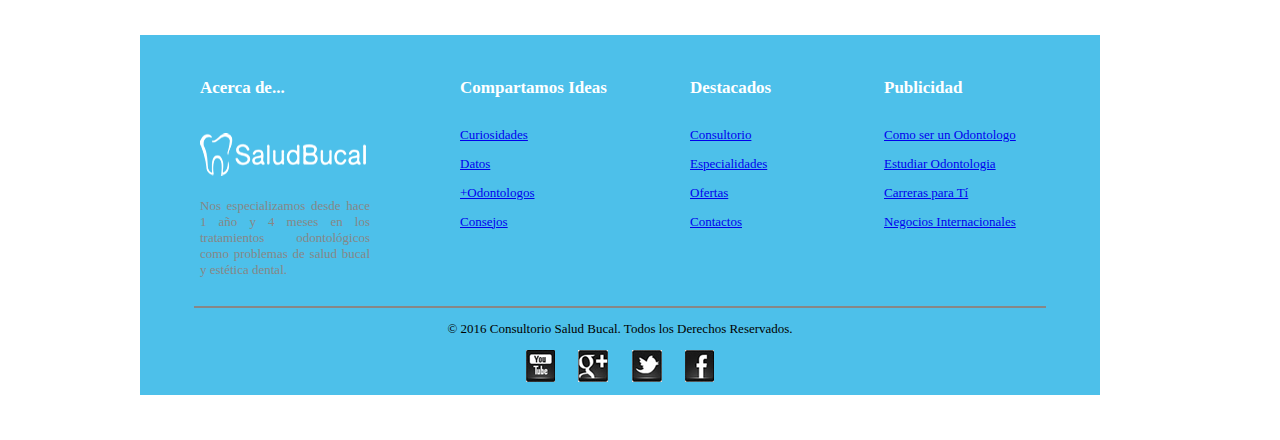
<file: Quienes somos.html>
﻿<!DOCTYPE html>
<html lang="es">
      <head>
                <title> SALUD BUCAL </title>
                  <link rel="shortcut icon" type="image/x-icon" href="images/icono.png">
                <meta charset= "utf-8">
                <meta name="author" content="Consultorio">
                <meta name="description" content="Consultas Dentales"
                <meta name="keywords" content="Dental, Odontologo, PerúDental, Consultas, Odonotologia, Salud Bucal, Consultorio Dental, Trujillo Dental, Dientes">
         
                <link rel="stylesheet" type="text/css" href="CSS/style2.css" media="screen" /> 
   
                
      </head>
      
<body>
<div id="wrapper">

<header>

        <div id="logo">
        <a href="index.html"><img src="images/logo.png"></a>
        </div>
        
        
    <div id="menu">
        <ul>
        <li><a href="index.html">Inicio</a></li>
        <li><a href="Quienes somos.html" style="color:#000">¿Quiénes Somos?</a></li>
        <li><a href="Especialidades.html">Especialidades</a></li>
        <li><a href="Promociones.html">Promociones</a></li>
        <li><a href="Contacto.html">Contacto</a></li>

        <div id="Citas" title="Separe su Cita"> 
        <h4><a href="Citas.html" style="color:#999">CITAS</a></h4>
        </div>

        </ul>

     </div>
          
       
        
</header>       
</div>




<section>

<h1>NUESTRO CONSULTORIO</h1>
     
</section> 




<div id="contenido1">
<h2><u>Historia</u></h2>

  <div class="historia">
  <p align="justify"> Se abrió las puertas del consultorio el 14 de Febrero del 2015, por los esposos egresados de la Universidad CESAR VALLEJO de Trujillo: el Sr. José Saavedra Pérez y la Sra. Melissa Sandy Vera Herrera; ya que hace algunos años acabaron sus carreras profesionales de Odontología y decidieron ejercer su aprendizaje logrado con este Consultorio Odontológico ubicándose actualmente en el Distrito del Porvenir</p>
   </div>  
    <div class="img1">
    <img src="images/historia.png">
    </div>
</div>
      
      <br>
      
  
 <div id="contenido2">     
  <h2><u>Misión</u></h2>
   
      <div class="mision">
  <p align="justify"> Ofrecer a nuestros pacientes, servicios odontológicos de la más alta calidad en todas las especialidades a cargo de profesionales competentes con buen soporte tecnológico y esmerada atención.</p>
   </div>
    <div class="img2">
    <img src="images/mision.png">
    </div>
    
 </div>
   
   <br>
   
 <div id="contenido3">  
   <h2><u>Visión</u></h2> 
   
       <div class="vision">
  <p align="justify">Convertirse en una Clínica Odontológica en el año 2017 y ser líder de la ciudad de Trujillo en este presente año, con lo más avanzado en tecnología y con especialistas que reúnan los requisitos máximos de profesionalismo y excelencia, para satisfacer las exigencias de nuestros pacientes.</p>
   </div>
    <div class="img3">
    <img src="images/vision.png">
    </div>
</div>
    
    <br>
    
<div id="contenido4">  
   <h2><u>Valores</u></h2> 
   
        <div class="valores">
  <p align="left">Dedicación</p>

<p align="left">Responsabilidad</p>

<p align="left">Tratamiento personalizado</p>

<p align="left">Profesionalismo</p>

<p align="left">Confianza</p>
   </div>
    
    <div class="img4">
    <img src="images/valores.png">
    </div>
</div>

<br>

<div id="contenido5">  
   <h2><u>Staff</u></h2> 
   
       <div class="staff">
       <h4>Melissa Sandy Vera Herrera</h4>
  <p align="left">
Odontologa egresada de la Universidad Cesar Vallejo, logrando concluir sus practicas profesionales en diferentes Clinicas Odontologicas.</p>
<p>
Procediente de Cajambamba, actualmente radica en Trujillo.</p>
<p><a target="new" href="www.facebook.com">facebook.com/kys.kime</a></p>

   </div>
    <div class="img5">
    <img src="images/odontologa.png" title="Odontologa">
    </div>
    
    
   <div class="staff">
       <h4>Jose Saavedra Perez</h4>
  <p align="left">
Odontologo egresado de la Universidad Cesar Vallejo, logrando concluir sus practicas profesionales en diferentes Clinicas Odontologicas.</p>
<p>
Procediente de Cajambamba, actualmente radica en Trujillo.</p>
<p><a target="new" href="www.facebook.com">facebook.com/jose.saavedraperez</a></p>

   </div>
    <div class="img6">
    <img src="images/odontologo.png" title="Odontologo">
    </div>
    
    
</div>




<p>

<footer>



<div id="pie1">

<h5>Acerca de...</h5>

<a href="Quienes somos.html"><img src="images/logo2.png"></a>

<p align="justify">Nos especializamos desde hace 1 año y 4 meses en los tratamientos odontológicos como problemas de salud bucal y estética dental.</p>

</div>


<div id="pie2">

<h5>Compartamos Ideas</h5>


<a target="new" href="http://tecnologiainformaticaenodontologia.blogspot.pe/">Curiosidades</a>
<p>
<a target="new" href="http://siteodontologico.blogspot.pe/">Datos</a>
<p>
<a target="new" href="http://www.clinicariosruiz.com/">+Odontologos</a>
<p>
<a target="new" href="http://deltadent.es/blog/">Consejos</a>


</div>


<div id="pie3">

<h5>Destacados</h5>


<a target="new" href="Quienes somos.html">Consultorio</a>
<p>
<a target="new" href="Especialidades.html">Especialidades</a>
<p>
<a target="new" href="Promociones.html">Ofertas</a>
<p>
<a target="new" href="Contacto.html">Contactos</a>

</div>


<div id="pie4">

<h5>Publicidad</h5>


<a target="new" href="http://dentistaentuciudad.com/blog/">Como ser un Odontologo</a>
<p>
<a target="new" href="http://www.quetegustariaestudiar.pe/carreras/odontologia/trujillo">Estudiar Odontologia</a>
<p>
<a target="new" href="http://www.ucv.edu.pe/portal/escuela.aspx?nUniOrgCodigo=70000">Carreras para Tí</a>
<p>
<a target="new" href="http://www.carrerasconfuturo.com/admision/informacion-por-carreras/salud/odontologia/">Negocios Internacionales</a>

</div>



<hoover>

<div id="final">

<hr color="#878787" width="850">

<p align="center">
© 2016 Consultorio Salud Bucal. Todos los Derechos Reservados.

<br>

<p align="center">
<a target="new" href="https://www.youtube.com"><img src="images/icoyoutube.png"></a>
<a target="new" href="https://plus.google.com/explore"><img src="images/icogoogle.png"></a>
<a target="new" href="https://twitter.com/iniciarsesion?lang=es"><img src="images/icotwitter.png"></a>
<a target="new" href="https://www.facebook.com/"><img src="images/icofacebook.png"></a>
</p>

</div>

</hoover>

</footer>


</body>

</head>


</html>
</file>
<file: CSS/style1.css>
body
{
	margin:0px auto;
	font-family:Cambria;
	font-size:13px;
	width:1000px;
	height:2550px;

}

#logo
{
	float:left;
	padding: 0px 0px;
}

#wrapper
{
	 margin-top:30px;
	
}

#menu
{
	
	width:725px;
	float:left;
	
	/*padding */
	
}

header
{
	width:100%;
	float:left;

}


header ul
{
	width:750px;
	float:left;
	margin:0px;
	padding:0px 20px ;   /* RELLENO ENTRE LAS LETRAS*/

	list-style:none;
	
	
}

header ul li
{
	float:left;
	
	padding:0px 4px 0px 5px;
	
	border-right:solid 1px #878787;

	
}

header ul li a /* borde y espacio entre los elementos dentro del cuadro MENU */
{
	
	display:inline-block;

	color:#878787;

	text-decoration:none;
	font-weight:bold;
	padding:23px 18px 18px 2px;

	font-size:17px;

}

header ul li a:hover  /*REGLA PARA ENLACES - SOMBREADO EN LOS MENUS*/
{
	color:#000;
	font:bold;
	
	/*text-decoration: underline;*/
}

a:active 
{
     position: relative;
     top: 2px;
	 
}

#Citas
{
	width:105px;
	height:60px;
	float:left;
	background:#007FFF;
	text-align:center;
}


#slide
{
	width:960px;
	height:500px;
	
	padding:20px 0px;
}

section
{

	float:left;
	padding:20px 0px;
	box-sizing:border-box;
	
	
}

#contenido
{
	width:930px;
	height:550px;
	float:right;

    margin-right:60px;
	margin-bottom:45px;
}

#dientes
{
	 margin-left:60px;
	 margin-top:10px;

}

.diente1
{
	width:210px;
	height:395px;
	float:left;
	
	margin-top:20px;

    margin-left:75px;
	
	padding:15px 15px 0px 15px;
	border:dashed;
	
	
}

.diente2
{
	width:210px;
	height:380px;
	float:left;
	
	margin-top:20px;
    border:dashed;

    margin-left:20px;
	padding:15px 15px;
}


.diente3
{
	width:210px;
	height:380px;
	float:left;
	
	border:dashed;
	
	margin-top:20px;

    margin-left:20px;
	padding:15px 15px;
}


h1
{
	font-size:20px;
	color:#4DC0EA;
	

}

h2
{
	margin-left:180px;
	
	font-size:23px;
	color:#007FFF;
}


h3
{
	margin-left:45px;
	float:left;
	width:100%;
	
}

h4
{
	font-size:17px;
}


h5
{
	font-size:17px;
	 color:#FFFFFF;
}


#izquierda
{
	width:600px;
	height:900px;
	float:left;
	
	margin-rigth:30px;
	
	padding:0px 0px 5px 5px;
	
}

#linea
{
	width:565px;
	border-bottom:solid 1px #4DC0EA;

}



#derecha
{
	margin-top:23px;
	
	float:left;
	
	margin-left:45px;
	
	margin-bottom:100px;
	
}


fieldset
{
	width:300px;
	height:830px;

	border: solid 2px #007FFF;
	
	
}

legend
{
	width:70px;
	height:auto;
	
	margin-left:10px;
	
	background:#FFFFFF;
	
	padding:0px 10px ;
	
	
	font-size:17px;
	color:#007FFF;
	
	font-weight:bold;
}

#Redaccion
{
	width:250px;
	height:560px;
	float:left;
	
	margin-left:22px;
	
}


footer
{
	margin-top:10px;
	float:left;
	
	width:960px;
	height:360px;
	
	background:#4DC0EA;
	margin-bottom:20px;
	
}


#pie1
{
	width:170px;
	height:250px;
	
	float:left;

    color:#878787;
     
    margin-top:15px;
    margin-left:30px;	
	
	padding:0px 40px 0px 30px;
}

#pie2
{
	width:170px;
	height:250px;
	
	float:left;

    color:#878787;
     
    margin-top:15px;
    margin-left:20px;
	
	padding:0px 20px 0px 30px;	
}

#pie3
{
	width:170px;
	height:250px;
	
	float:left;

    color:#878787;
     
    margin-top:15px;
    margin-left:20px;
	
	padding:0px 4px 0px 20px;		
}

#pie4
{
	width:170px;
	height:250px;
	
	float:left;

    color:#878787;
     
    margin-top:15px;
	
	padding:0px 5px 0px 20px;	
   
}

#final
{
	float:left;
	
	width:960px;
	height:110px;
	
	
}

#final a img 
{
   padding:0px 10px;

}


#final img:hover
{
-moz-transition: all 0.5s ease-in-out;
-webkit-transition: all 0.5s ease-in-out;
-o-transition: all 0.5s ease-in-out;
-ms-transition: all 0.5s ease-in-out;
transition: all 0.5s ease-in-out;
-moz-transform: rotate(360deg);
-webkit-transform: rotate(360deg);
-o-transform: rotate(360deg);
-ms-transform: rotate(360deg);
transform: rotate(360deg);

}
</file>
<file: themes/default/default.css>
/*
Skin Name: Nivo Slider Default Theme
Skin URI: http://nivo.dev7studios.com
Description: The default skin for the Nivo Slider.
Version: 1.3
Author: Gilbert Pellegrom
Author URI: http://dev7studios.com
Supports Thumbs: true
*/

.theme-default .nivoSlider {
	position:relative;
	background:#fff url(loading.gif) no-repeat 50% 50%;
    margin-bottom:10px;
    -webkit-box-shadow: 0px 1px 5px 0px #4a4a4a;
    -moz-box-shadow: 0px 1px 5px 0px #4a4a4a;
    box-shadow: 0px 1px 5px 0px #4a4a4a;
}
.theme-default .nivoSlider img {
	position:absolute;
	top:0px;
	left:0px;
	display:none;
}
.theme-default .nivoSlider a {
	border:0;
	display:block;
}

.theme-default .nivo-controlNav {
	text-align: center;
	padding: 20px 0;
}
.theme-default .nivo-controlNav a {
	display:inline-block;
	width:22px;
	height:22px;
	background:url(bullets.png) no-repeat;
	text-indent:-9999px;
	border:0;
	margin: 0 2px;
}
.theme-default .nivo-controlNav a.active {
	background-position:0 -22px;
}

.theme-default .nivo-directionNav a {
	display:block;
	width:30px;
	height:30px;
	background:url(arrows.png) no-repeat;
	text-indent:-9999px;
	border:0;
	opacity: 0;
	-webkit-transition: all 200ms ease-in-out;
    -moz-transition: all 200ms ease-in-out;
    -o-transition: all 200ms ease-in-out;
    transition: all 200ms ease-in-out;
}
.theme-default:hover .nivo-directionNav a { opacity: 1; }
.theme-default a.nivo-nextNav {
	background-position:-30px 0;
	right:15px;
}
.theme-default a.nivo-prevNav {
	left:15px;
}

.theme-default .nivo-caption {
    font-family: Helvetica, Arial, sans-serif;
}
.theme-default .nivo-caption a {
    color:#fff;
    border-bottom:1px dotted #fff;
}
.theme-default .nivo-caption a:hover {
    color:#fff;
}

.theme-default .nivo-controlNav.nivo-thumbs-enabled {
	width: 100%;
}
.theme-default .nivo-controlNav.nivo-thumbs-enabled a {
	width: auto;
	height: auto;
	background: none;
	margin-bottom: 5px;
}
.theme-default .nivo-controlNav.nivo-thumbs-enabled img {
	display: block;
	width: 120px;
	height: auto;
}
</file>
<file: themes/light/light.css>
/*
Skin Name: Nivo Slider Light Theme
Skin URI: http://nivo.dev7studios.com
Description: A light skin for the Nivo Slider.
Version: 1.0
Author: Gilbert Pellegrom
Author URI: http://dev7studios.com
Supports Thumbs: true
*/

.theme-light.slider-wrapper {
    background: #fff;
    padding: 10px;
}
.theme-light .nivoSlider {
	position:relative;
	background:#fff url(loading.gif) no-repeat 50% 50%;
    margin-bottom:10px;
    overflow: visible;
}
.theme-light .nivoSlider img {
	position:absolute;
	top:0px;
	left:0px;
	display:none;
}
.theme-light .nivoSlider a {
	border:0;
	display:block;
}

.theme-light .nivo-controlNav {
	text-align: left;
	padding: 0;
	position: relative;
	z-index: 10;
}
.theme-light .nivo-controlNav a {
	display:inline-block;
	width:10px;
	height:10px;
	background:url(bullets.png) no-repeat;
	text-indent:-9999px;
	border:0;
	margin: 0 2px;
}
.theme-light .nivo-controlNav a.active {
	background-position:0 100%;
}

.theme-light .nivo-directionNav a {
	display:block;
	width:30px;
	height:30px;
	background: url(arrows.png) no-repeat;
	text-indent:-9999px;
	border:0;
	top: auto;
	bottom: -36px;
	z-index: 11;
}
.theme-light .nivo-directionNav a:hover {
    background-color: #eee;
    -webkit-border-radius: 2px;
    -moz-border-radius: 2px;
    border-radius: 2px;
}
.theme-light a.nivo-nextNav {
	background-position:160% 50%;
	right:0px;
}
.theme-light a.nivo-prevNav {
    background-position:-60% 50%;
    left: auto;
	right: 35px;
}

.theme-light .nivo-caption {
    font-family: Helvetica, Arial, sans-serif;
}
.theme-light .nivo-caption a {
    color:#fff;
    border-bottom:1px dotted #fff;
}
.theme-light .nivo-caption a:hover {
    color:#fff;
}

.theme-light .nivo-controlNav.nivo-thumbs-enabled {
	width: 80%;
}
.theme-light .nivo-controlNav.nivo-thumbs-enabled a {
	width: auto;
	height: auto;
	background: none;
	margin-bottom: 5px;
}
.theme-light .nivo-controlNav.nivo-thumbs-enabled img {
	display: block;
	width: 120px;
	height: auto;
}
</file>
<file: themes/dark/dark.css>
/*
Skin Name: Nivo Slider Dark Theme
Skin URI: http://nivo.dev7studios.com
Description: A dark skin for the Nivo Slider.
Version: 1.0
Author: Gilbert Pellegrom
Author URI: http://dev7studios.com
Supports Thumbs: true
*/

.theme-dark.slider-wrapper {
    background: #222;
    padding: 10px;
}
.theme-dark .nivoSlider {
	position:relative;
	background:#fff url(loading.gif) no-repeat 50% 50%;
    margin-bottom:10px;
    overflow: visible;
}
.theme-dark .nivoSlider img {
	position:absolute;
	top:0px;
	left:0px;
	display:none;
}
.theme-dark .nivoSlider a {
	border:0;
	display:block;
}

.theme-dark .nivo-controlNav {
	text-align: left;
	padding: 0;
	position: relative;
	z-index: 10;
}
.theme-dark .nivo-controlNav a {
	display:inline-block;
	width:10px;
	height:10px;
	background:url(bullets.png) no-repeat 0 2px;
	text-indent:-9999px;
	border:0;
	margin: 0 2px;
}
.theme-dark .nivo-controlNav a.active {
	background-position:0 100%;
}

.theme-dark .nivo-directionNav a {
	display:block;
	width:30px;
	height:30px;
	background: url(arrows.png) no-repeat;
	text-indent:-9999px;
	border:0;
	top: auto;
	bottom: -36px;
	z-index: 11;
}
.theme-dark .nivo-directionNav a:hover {
    background-color: #333;
    -webkit-border-radius: 2px;
    -moz-border-radius: 2px;
    border-radius: 2px;
}
.theme-dark a.nivo-nextNav {
	background-position:-16px 50%;
	right:0px;
}
.theme-dark a.nivo-prevNav {
    background-position:11px 50%;
    left: auto;
	right: 35px;
}

.theme-dark .nivo-caption {
    font-family: Helvetica, Arial, sans-serif;
}
.theme-dark .nivo-caption a {
    color:#fff;
    border-bottom:1px dotted #fff;
}
.theme-dark .nivo-caption a:hover {
    color:#fff;
}

.theme-dark .nivo-controlNav.nivo-thumbs-enabled {
	width: 80%;
}
.theme-dark .nivo-controlNav.nivo-thumbs-enabled a {
	width: auto;
	height: auto;
	background: none;
	margin-bottom: 5px;
}
.theme-dark .nivo-controlNav.nivo-thumbs-enabled img {
	display: block;
	width: 120px;
	height: auto;
}
</file>
<file: themes/bar/bar.css>
/*
Skin Name: Nivo Slider Bar Theme
Skin URI: http://nivo.dev7studios.com
Description: The bottom bar skin for the Nivo Slider.
Version: 1.0
Author: Gilbert Pellegrom
Author URI: http://dev7studios.com
Supports Thumbs: false
*/

.theme-bar.slider-wrapper {
    position: relative;
    border: 1px solid #333;
    overflow: hidden;
}
.theme-bar .nivoSlider {
	position:relative;
	background:#fff url(loading.gif) no-repeat 50% 50%;
}
.theme-bar .nivoSlider img {
	position:absolute;
	top:0px;
	left:0px;
	display:none;
}
.theme-bar .nivoSlider a {
	border:0;
	display:block;
}

.theme-bar .nivo-controlNav {
    position: absolute;
    left: 0;
    bottom: -41px;
    z-index: 10;
    width: 100%;
    height: 30px;
	text-align: center;
	padding: 5px 0;
	border-top: 1px solid #333;
	background: #333;
    background: -moz-linear-gradient(top,  #565656 0%, #333333 100%); /* FF3.6+ */
    background: -webkit-gradient(linear, left top, left bottom, color-stop(0%,#565656), color-stop(100%,#333333)); /* Chrome,Safari4+ */
    background: -webkit-linear-gradient(top,  #565656 0%,#333333 100%); /* Chrome10+,Safari5.1+ */
    background: -o-linear-gradient(top,  #565656 0%,#333333 100%); /* Opera 11.10+ */
    background: -ms-linear-gradient(top,  #565656 0%,#333333 100%); /* IE10+ */
    background: linear-gradient(to bottom,  #565656 0%,#333333 100%); /* W3C */
    filter: progid:DXImageTransform.Microsoft.gradient( startColorstr='#565656', endColorstr='#333333',GradientType=0 ); /* IE6-9 */
    opacity: 0.5;
    -webkit-transition: all 200ms ease-in-out;
    -moz-transition: all 200ms ease-in-out;
    -o-transition: all 200ms ease-in-out;
    transition: all 200ms ease-in-out;
}
.theme-bar:hover .nivo-controlNav {
    bottom: 0;
    opacity: 1;
}
.theme-bar .nivo-controlNav a {
	display:inline-block;
	width:22px;
	height:22px;
	background:url(bullets.png) no-repeat;
	text-indent:-9999px;
	border:0;
	margin: 5px 2px 0 2px;
}
.theme-bar .nivo-controlNav a.active {
	background-position:0 -22px;
}

.theme-bar .nivo-directionNav a {
	display:block;
	border:0;
	color: #fff;
	text-transform: uppercase;
	top: auto;
	bottom: 10px;
	z-index: 11;
	font-family: "Helvetica Neue", Helvetica, Arial, sans-serif;
	font-size: 13px;
	line-height: 20px;
	opacity: 0.5;
    -webkit-transition: all 200ms ease-in-out;
    -moz-transition: all 200ms ease-in-out;
    -o-transition: all 200ms ease-in-out;
    transition: all 200ms ease-in-out;
}
.theme-bar a.nivo-nextNav { right: -50px; }
.theme-bar a.nivo-prevNav { left: -50px; }
.theme-bar:hover a.nivo-nextNav { 
    right: 15px; 
    opacity: 1;
}
.theme-bar:hover a.nivo-prevNav { 
    left: 15px; 
    opacity: 1;
}
.theme-bar .nivo-directionNav a:hover { color: #ddd; }

.theme-bar .nivo-caption {
    font-family: Helvetica, Arial, sans-serif;
    -webkit-transition: all 200ms ease-in-out;
    -moz-transition: all 200ms ease-in-out;
    -o-transition: all 200ms ease-in-out;
    transition: all 200ms ease-in-out;
}
.theme-bar:hover .nivo-caption {
    bottom: 41px;
}
.theme-bar .nivo-caption a {
    color:#fff;
    border-bottom:1px dotted #fff;
}
.theme-bar .nivo-caption a:hover {
    color:#fff;
}

.theme-bar .nivo-controlNav.nivo-thumbs-enabled {
	width: 100%;
}
.theme-bar .nivo-controlNav.nivo-thumbs-enabled a {
	width: auto;
	height: auto;
	background: none;
	margin-bottom: 5px;
}
.theme-bar .nivo-controlNav.nivo-thumbs-enabled img {
	display: block;
	width: 120px;
	height: auto;
}
</file>
<file: CSS/nivo-slider.css>
.nivoSlider 
{
	position:relative;
	width:100%;
	height:500px;
	overflow: hidden;
}

.nivoSlider img 
{
	position:absolute;
	top:0px;
	left:0px;
	max-width: none;
}

.nivo-main-image 
{
	display: block !important;
	position: relative !important; 
	width: 100% !important;
}

.nivoSlider a.nivo-imageLink 
{
	position:absolute;
	top:0px;
	left:0px;
	width:100%;
	height:100%;
	border:0;
	padding:0;
	margin:0;
	z-index:6;
	display:none;
	background:white; 
	filter:alpha(opacity=0); 
	opacity:0;
}

.nivo-slice 
{
	display:block;
	position:absolute;
	z-index:5;
	height:100%;
	top:0;
}

.nivo-box 
{
	display:block;
	position:absolute;
	z-index:5;
	overflow:hidden;
}

.nivo-box img 
{ 
       display:block; 
}


.nivo-caption 
{
	position:absolute;
	left:0px;
	bottom:0px;
	background:#000;
	color:#fff;
	width:100%;
	z-index:8;
	padding: 5px 10px;
	opacity: 0.8;
	overflow: hidden;
	display: none;
	-moz-opacity: 0.8;
	filter:alpha(opacity=8);
	-webkit-box-sizing: border-box; /* Safari/Chrome, other WebKit */
	-moz-box-sizing: border-box;    /* Firefox, other Gecko */
	box-sizing: border-box;         /* Opera/IE 8+ */
}

.nivo-caption p 
{
	padding:5px;
	margin:0;
}

.nivo-caption a 
{
	display:inline !important;
}

.nivo-html-caption 
{
    display:none;
}


.nivo-directionNav a 
{
	position:absolute;
	top:45%;
	z-index:9;
	cursor:pointer;
}

.nivo-prevNav 
{
	left:0px;
}

.nivo-nextNav 
{
	right:0px;
}


.nivo-controlNav 
{
	text-align:center;
	padding: 15px 0;
}

.nivo-controlNav a 
{
	cursor:pointer;
}

.nivo-controlNav a.active 
{
	font-weight:bold;
}
</file>
<file: CSS/style-slider.css>
table 
{
	border-collapse:separate;
	border-spacing:0;
}

caption, th, td 
{
	text-align:left;
	font-weight:normal;
}

blockquote:before, blockquote:after,
q:before, q:after 
{
	content:"";
}

blockquote, q 
{
	quotes:"" "";
}



#dev7link 
{
    position:absolute;
    top:0;
    left:50px;
    background:url(images/dev7logo.png) no-repeat;
    width:60px;
    height:67px;
    border:0;
    display:block;
    text-indent:-9999px;
}


.slider-wrapper 
{ 
	width: 960px;
        height: auto; 
}
</file>
<file: CSS/style6.css>
body
{
	margin:0px auto;
	font-family:Cambria;
	font-size:13px;
	width:1000px;
	height:1600px;

}

#logo
{
	float:left;
	padding: 0px 0px;
}

#wrapper
{
	 margin-top:30px;
	
}

#menu
{
	
	width:725px;
	float:left;	
	
}

header
{
	width:100%;
	float:left;

}


header ul
{
	width:750px;
	float:left;
	margin:0px;
	padding:0px 20px ;   /* RELLENO ENTRE LAS LETRAS*/

	list-style:none;
	
	
}

header ul li
{
	float:left;
	
	padding:0px 4px 0px 5px;
	
	border-right:solid 1px #878787;

	
}

header ul li a /* borde y espacio entre los elementos dentro del cuadro MENU */
{
	
	display:inline-block;

	color:#878787;

	text-decoration:none;
	font-weight:bold;
	padding:23px 18px 18px 2px;

	font-size:17px;

}

header ul li a:hover  /*REGLA PARA ENLACES - SOMBREADO EN LOS MENUS*/
{
	color:#000;
	font:bold;
}

a:active 
{

     position: relative;
     top: 2px;
}

#Citas
{
	width:105px;
	height:60px;
	float:left;
	background:#007FFF;
	text-align:center;
}






h1
{
	font-size:20px;
	color:#4DC0EA;
	

}

h2
{
	margin-left:180px;
	
	font-size:23px;
	color:#007FFF;
}


h3
{
	margin-left:20px;
	float:left;
	width:100%;
	font-size:20px;	
	font:bold;
}

h4
{
	font-size:17px;
}


h5
{
	font-size:17px;
	 color:#FFFFFF;
}

h6
{
	font-size:20px;
	font:bold;
	
}

section
{
	width:960px;
	height:95px;

	float:left;
	padding:20px 0px;
	box-sizing:border-box;	
}

#calendario
{
	width:250px;
	height:300px;
	float:left;
}


#Formulario
{
	width:455px;
	height:1000px;
	float:left;
	border:solid  2px #007FFF;
	
	margin-left:20px;
	margin-right:100px;
	margin-bottom:50px;	
	
	font-size:14px;
}

#Registrar
{
	width:305px;
	height:1000px;
	float:left;
	margin-left:75px;
	
	margin-top:30px;

}

footer
{
	margin-top:10px;
	float:left;
	width:960px;
	height:360px;
	
	background:#4DC0EA;
	margin-bottom:20px;
	
	
	
}


#pie1
{
	width:170px;
	height:250px;
	
	float:left;

    color:#878787;
     
    margin-top:15px;
    margin-left:30px;	
	
	padding:0px 40px 0px 30px;
}

#pie2
{
	width:170px;
	height:250px;
	
	float:left;

    color:#878787;
     
    margin-top:15px;
    margin-left:20px;
	
	padding:0px 20px 0px 30px;	
}

#pie3
{
	width:170px;
	height:250px;
	
	float:left;

    color:#878787;
     
    margin-top:15px;
    margin-left:20px;
	
	padding:0px 4px 0px 20px;		
}

#pie4
{
	width:170px;
	height:250px;
	
	float:left;

    color:#878787;
     
    margin-top:15px;
	
	padding:0px 5px 0px 20px;	
   
}

#final
{
	float:left;
	
	width:960px;
	height:110px;
	
}


#final a img 
{
   padding:0px 10px;

}


#final img:hover
{
-moz-transition: all 0.5s ease-in-out;
-webkit-transition: all 0.5s ease-in-out;
-o-transition: all 0.5s ease-in-out;
-ms-transition: all 0.5s ease-in-out;
transition: all 0.5s ease-in-out;
-moz-transform: rotate(360deg);
-webkit-transform: rotate(360deg);
-o-transform: rotate(360deg);
-ms-transform: rotate(360deg);
transform: rotate(360deg);

}
</file>
<file: CSS/style5.css>
body
{
	margin:0px auto;
	font-family:Cambria;
	font-size:13px;
	width:1000px;
	height:1800px;

}

#logo
{
	float:left;
	padding: 0px 0px;
}

#wrapper
{
	 margin-top:30px;
	
}

#menu
{
	
	width:725px;
	float:left;	
	
}

header
{
	width:100%;
	float:left;

}


header ul
{
	width:750px;
	float:left;
	margin:0px;
	padding:0px 20px ;   /* RELLENO ENTRE LAS LETRAS*/

	list-style:none;
	
	
}

header ul li
{
	float:left;
	
	padding:0px 4px 0px 5px;
	
	border-right:solid 1px #878787;

	
}

header ul li a /* borde y espacio entre los elementos dentro del cuadro MENU */
{
	
	display:inline-block;

	color:#878787;

	text-decoration:none;
	font-weight:bold;
	padding:23px 18px 18px 2px;

	font-size:17px;

}

header ul li a:hover  /*REGLA PARA ENLACES - SOMBREADO EN LOS MENUS*/
{
	color:#000;
	font:bold;
}

a:active 
{

     position: relative;
     top: 2px;
}

#Citas
{
	width:105px;
	height:60px;
	float:left;
	background:#007FFF;
	text-align:center;

}




section
{

	float:left;
	padding:20px 0px;
	box-sizing:border-box;
	
	
}

#mapa
{
	width:965px;
	height:506px;
	border:#666;

	background:#999;



}


#contenido
{
	width:920px;
	height:340px;
	float:left;

    margin-right:30px;
	margin-left:40px;
	margin-bottom:40px;
}

#iconos
{
	 margin-left:30px;
	 margin-top:10px;
}

.wassap
{
	width:210px;
	height:300px;
	float:left;
	
	margin-top:20px;

    margin-left:110px;

}

.telefono
{
	width:200px;
	height:300px;
	float:left;
	
	margin-top:20px;
    margin-left:20px;

}


.facebook
{
	width:210px;
	height:300px;
	float:left;

	margin-top:20px;
    margin-left:20px;

}


h1
{
	font-size:20px;
	color:#4DC0EA;
	

}

h2
{
	margin-left:180px;
	
	font-size:23px;
	color:#007FFF;
}


h3
{
	margin-left:20px;
	float:left;
	width:100%;
	font-size:20px;	
	font:bold;
}

h4
{
	font-size:17px;
}


h5
{
	font-size:17px;
	 color:#FFFFFF;
}

h6
{
	font-size:20px;
	font:bold;
	
}


#contenido2
{
	width:950px;
	height:430px;
	float:left;

    margin-right:10px;
	margin-left:60px;
	margin-bottom:20px;
}

#Mensaje
{
	width:450px;
	height:400px;
	float:left;

    margin-right:66px;


}

#Formu
{
	width:380px;
	height:410px;
	float:left;
	border:solid  2px #007FFF;
	font-size:14px;	
}

#Enviar
{
	width:305px;
	height:380px;
	float:left;
	margin-left:40px;
	
	margin-top:20px;

}

footer
{
	margin-top:10px;
	float:left;
	width:960px;
	height:360px;
	
	background:#4DC0EA;
	margin-bottom:20px;
	
	
	
}


#pie1
{
	width:170px;
	height:250px;
	
	float:left;

    color:#878787;
     
    margin-top:15px;
    margin-left:30px;	
	
	padding:0px 40px 0px 30px;
}

#pie2
{
	width:170px;
	height:250px;
	
	float:left;

    color:#878787;
     
    margin-top:15px;
    margin-left:20px;
	
	padding:0px 20px 0px 30px;	
}

#pie3
{
	width:170px;
	height:250px;
	
	float:left;

    color:#878787;
     
    margin-top:15px;
    margin-left:20px;
	
	padding:0px 4px 0px 20px;		
}

#pie4
{
	width:170px;
	height:250px;
	
	float:left;

    color:#878787;
     
    margin-top:15px;
	
	padding:0px 5px 0px 20px;	
   
}

#final
{
	float:left;
	
	width:960px;
	height:110px;
}

#final a img 
{
   padding:0px 10px;

}


#final img:hover
{
-moz-transition: all 0.5s ease-in-out;
-webkit-transition: all 0.5s ease-in-out;
-o-transition: all 0.5s ease-in-out;
-ms-transition: all 0.5s ease-in-out;
transition: all 0.5s ease-in-out;
-moz-transform: rotate(360deg);
-webkit-transform: rotate(360deg);
-o-transform: rotate(360deg);
-ms-transform: rotate(360deg);
transform: rotate(360deg);

}
</file>
<file: CSS/style4.css>
body
{
	margin:0px auto;
	font-family:Cambria;
	font-size:13px;
	width:1000px;
	height:2070px;

}

#logo
{
	float:left;
	padding: 0px 0px;
}

#wrapper
{
	 margin-top:30px;
	
}

#menu
{
	
	width:725px;
	float:left;	
	
}

header
{
	width:100%;
	float:left;

}


header ul
{
	width:750px;
	float:left;
	margin:0px;
	padding:0px 20px ;   /* RELLENO ENTRE LAS LETRAS*/

	list-style:none;
	
	
}

header ul li
{
	float:left;
	
	padding:0px 4px 0px 5px;
	
	border-right:solid 1px #878787;

	
}

header ul li a /* borde y espacio entre los elementos dentro del cuadro MENU */
{
	
	display:inline-block;

	color:#878787;

	text-decoration:none;
	font-weight:bold;
	padding:23px 18px 18px 2px;

	font-size:17px;

}

header ul li a:hover  /*REGLA PARA ENLACES - SOMBREADO EN LOS MENUS*/
{
	color:#000;
	font:bold;
}

a:active 
{

     position: relative;
     top: 2px;
}

#Citas
{
	width:105px;
	height:60px;
	float:left;
	background:#007FFF;
	text-align:center;

}




section
{

	float:left;
	padding:20px 0px;
	box-sizing:border-box;
	
	
}

#contenido
{
	width:960px;
	height:1900px;
	float:left;
	margin-bottom:5px;
}


#promo1
{
	width:715px;
	height:760px;
	float:left;
	
	margin-bottom:80px;
}
.promo1
{
	width:210px;
	height:728px;
	float:left;
	margin-left:35px;
	font-size:15px;
	
	margin-bottom:80px;
}

#promo2
{
	width:715px;
	height:490px;
	float:left;

	margin-bottom:80px;
}
.promo2
{
	width:210px;
	height:490px;
	float:left;
	margin-left:35px;
	font-size:15px;
	
	margin-bottom:80px;
}

#promo3
{
	width:715px;
	height:490px;
	float:left;
	
	margin-bottom:80px;
}
.promo3
{
	width:210px;
	height:490px;
	float:left;
	margin-left:35px;
	font-size:15px;
	
	margin-bottom:80px;
}



h1
{
	font-size:20px;
	color:#4DC0EA;
}



h2
{
	font-size:15;
	font:bold;

}

h3
{
	font:bold;
}

h4
{
	font-size:17px;
}

h5
{
	font-size:17px;
	 color:#FFFFFF;
}





footer
{
	margin-top:10px;
	float:left;
	
	width:960px;
	height:360px;
	
	background:#4DC0EA;
	margin-bottom:20px;
	
}


#pie1
{
	width:170px;
	height:250px;
	
	float:left;

    color:#878787;
     
    margin-top:15px;
    margin-left:30px;	
	
	padding:0px 40px 0px 30px;
}

#pie2
{
	width:170px;
	height:250px;
	
	float:left;

    color:#878787;
     
    margin-top:15px;
    margin-left:20px;
	
	padding:0px 20px 0px 30px;	
}

#pie3
{
	width:170px;
	height:250px;
	
	float:left;

    color:#878787;
     
    margin-top:15px;
    margin-left:20px;
	
	padding:0px 4px 0px 20px;		
}

#pie4
{
	width:170px;
	height:250px;
	
	float:left;

    color:#878787;
     
    margin-top:15px;
	
	padding:0px 5px 0px 20px;	
   
}

#final
{
	float:left;
	
	width:960px;
	height:110px;
}

#final a img 
{
   padding:0px 10px;

}


#final img:hover
{
-moz-transition: all 0.5s ease-in-out;
-webkit-transition: all 0.5s ease-in-out;
-o-transition: all 0.5s ease-in-out;
-ms-transition: all 0.5s ease-in-out;
transition: all 0.5s ease-in-out;
-moz-transform: rotate(360deg);
-webkit-transform: rotate(360deg);
-o-transform: rotate(360deg);
-ms-transform: rotate(360deg);
transform: rotate(360deg);

}
</file>
<file: CSS/style2.css>
body
{
	margin:0px auto;
	font-family:Cambria;
	font-size:13px;
	width:1000px;
	height:2010px;

}

#logo
{
	float:left;
	padding: 0px 0px;
}

#wrapper
{
	 margin-top:30px;
	
}

#menu
{
	
	width:725px;
	float:left;	
	
}

header
{
	width:100%;
	float:left;

}


header ul
{
	width:750px;
	float:left;
	margin:0px;
	padding:0px 20px ;   /* RELLENO ENTRE LAS LETRAS*/

	list-style:none;
	
	
}

header ul li
{
	float:left;
	
	padding:0px 4px 0px 5px;
	
	border-right:solid 1px #878787;

	
}

header ul li a /* borde y espacio entre los elementos dentro del cuadro MENU */
{
	
	display:inline-block;

	color:#878787;

	text-decoration:none;
	font-weight:bold;
	padding:23px 18px 18px 2px;

	font-size:17px;

}

header ul li a:hover  /*REGLA PARA ENLACES - SOMBREADO EN LOS MENUS*/
{
	color:#000;
	font:bold;
}

a:active 
{

     position: relative;
     top: 2px;
}
#Citas
{
	width:105px;
	height:60px;
	float:left;
	background:#007FFF;
	text-align:center;


}




section
{

	float:left;
	padding:20px 0px;
	box-sizing:border-box;
	
	
}

#contenido1
{
	width:940px;
	height:300px;
	float:left;
}
.historia
{
	width:400px;
	height:160px;
	float:left;
	border:dashed;
	font-size:15px;
	padding:0px 20px;
}
.img1
{
	width:150px;
	height:135px;
	float:right;
}



#contenido2
{
	width:940px;
	height:250px;
	float:left;
}
.mision
{
	width:400px;
	height:110px;
	float:left;
    border:dashed;
	font-size:15px;
	padding:0px 20px;
}
.img2
{
	width:150px;
	height:135px;
	float:right;
}



#contenido3
{
	width:940px;
	height:270px;
	float:left;
}
.vision
{
	width:400px;
	height:130px;
	float:left;
	border:dashed;
	font-size:15px;
    padding:0px 20px;
}
.img3
{
	width:150px;
	height:135px;
	float:right;
}



#contenido4
{
	width:940px;
	height:280px;
	float:left;
}
.valores
{
	width:400px;
	height:210px;
	float:left;
	border:none;
	font-size:15px;
    padding:0px 20px;
}
.img4
{
	width:150px;
	height:135px;
	float:right;

}



#contenido5
{
	width:940px;
	height:340px;
	float:left;
}
.staff
{
	width:218px;
	height:250px;
	float:left;
	margin-right:10px;
	border:none;
	font-size:15px;
    padding:0px 20px;
}
.img5
{
	width:187px;
	height:230px;
	float:left;
	padding-right:30px;
	margin-top:20px;

}
.img6
{
	width:187px;
	height:230px;
	float:left;
	margin-top:20px;
}



h1
{
	font-size:20px;
	color:#4DC0EA;
	

}

h2
{	
	font-size:23px;
	color:#007FFF;
}




h4
{
	font-size:17px;
}


h5
{
	font-size:17px;
	 color:#FFFFFF;
}



footer
{
	margin-top:10px;
	float:left;
	
	width:960px;
	height:360px;
	
	background:#4DC0EA;
	margin-bottom:20px;
	
}


#pie1
{
	width:170px;
	height:250px;
	
	float:left;

    color:#878787;
     
    margin-top:15px;
    margin-left:30px;	
	
	padding:0px 40px 0px 30px;
}

#pie2
{
	width:170px;
	height:250px;
	
	float:left;

    color:#878787;
     
    margin-top:15px;
    margin-left:20px;
	
	padding:0px 20px 0px 30px;	
}

#pie3
{
	width:170px;
	height:250px;
	
	float:left;

    color:#878787;
     
    margin-top:15px;
    margin-left:20px;
	
	padding:0px 4px 0px 20px;		
}

#pie4
{
	width:170px;
	height:250px;
	
	float:left;

    color:#878787;
     
    margin-top:15px;
	
	padding:0px 5px 0px 20px;	
   
}

#final
{
	float:left;
	
	width:960px;
	height:110px;
	
}

#final a img 
{
   padding:0px 10px;

}


#final img:hover
{
-moz-transition: all 0.5s ease-in-out;
-webkit-transition: all 0.5s ease-in-out;
-o-transition: all 0.5s ease-in-out;
-ms-transition: all 0.5s ease-in-out;
transition: all 0.5s ease-in-out;
-moz-transform: rotate(360deg);
-webkit-transform: rotate(360deg);
-o-transform: rotate(360deg);
-ms-transform: rotate(360deg);
transform: rotate(360deg);

}
</file>
